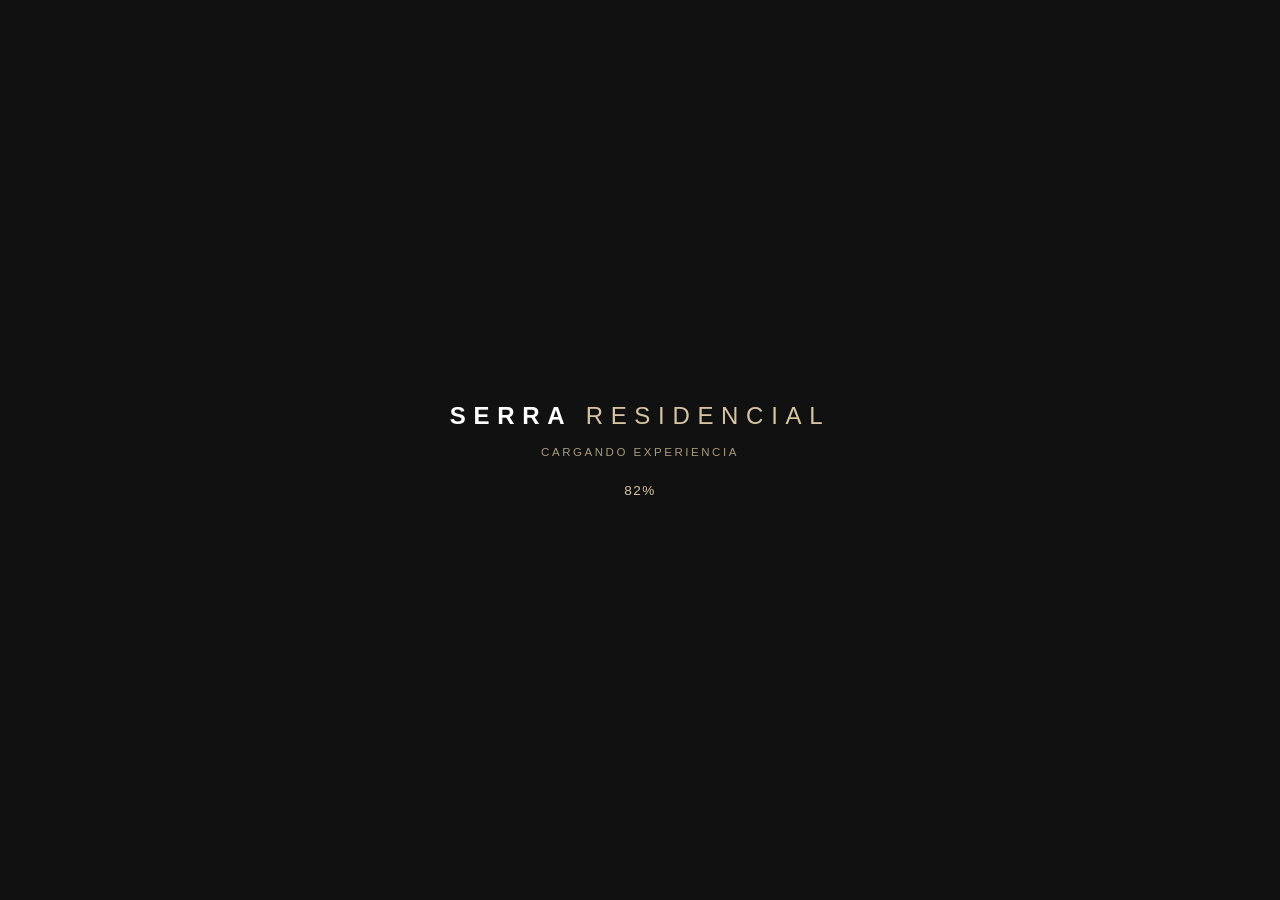
<file: index.html>
<!DOCTYPE html>
<html lang="es">
<head>
<meta charset="UTF-8">
<meta name="viewport" content="width=device-width, initial-scale=1.0">
<title>Serra Residencial — Viviendas frente al mar</title>
<meta name="description" content="Serra Residencial — el edificio, planta a planta. Explora, compara y descubre tu vivienda.">
<link rel="stylesheet" href="style.css">
</head>
<body>

<!-- ============================================================
     CARGA — se cierra en cuanto intro.mp4 puede reproducirse sin
     cortes (o a los 4s como máximo, red de seguridad). Ver app.js.
     ============================================================ -->
<div id="loading-screen" class="loading-screen">
  <div class="loading-brand">SERRA <span>RESIDENCIAL</span></div>
  <p class="loading-caption">Cargando experiencia</p>
  <div id="loading-percent" class="loading-percent">0%</div>
</div>

<!-- ============================================================
     PANTALLA 1 — INTRO: vídeo de fondo en bucle + botón INGRESAR
     ============================================================ -->
<section id="intro-screen" class="stage">
  <video id="intro-video" class="stage-video" autoplay muted loop playsinline
         preload="auto" disablepictureinpicture src="intro.mp4"></video>
  <div class="intro-overlay"></div>
  <button id="btn-ingresar" class="btn-ingresar">Ingresar</button>
</section>

<!-- ============================================================
     PANTALLA 2 — DESCENSO: una sola pasada, sin controles, no saltable
     ============================================================ -->
<section id="descenso-screen" class="stage hidden">
  <!-- Sin src fijo: script.js elige descenso.mp4 (horizontal, PC) o
       vertical.mp4 (móvil) nada más cargar la página, según
       dispositivo, y lo precarga desde ese momento. -->
  <video id="descenso-video" class="stage-video" muted playsinline
         preload="auto" disablepictureinpicture></video>
  <button id="btn-skip-intro" class="btn-skip-intro">Saltar</button>
</section>

<!-- Capa de fundido reutilizable: se usa DOS veces con imágenes
     distintas -- primero fachada.webp (fondo fijo tras el vídeo 1,
     detrás de los popups) y luego frente.webp (fondo tras el vídeo 2,
     ya la vista interactiva final). script.js cambia el src antes de
     cada fundido. -->
<div id="fachada-fade" class="stage hidden">
  <img id="fachada-fade-img" src="fachada.webp" alt="" class="stage-img">
  <!-- Brillo de bienvenida: ilumina el edificio entero una sola vez,
       sincronizado con el primer popup de la guía. Solo tiene sentido
       sobre fachada.webp (aérea), que es lo que hay debajo la primera
       vez que aparece. -->
  <div id="building-glow" class="building-glow"></div>
</div>

<!-- ============================================================
     PANTALLA 2b — VÍDEO DE FRENTE: tras cerrar la guía, antes de la
     vista interactiva final. Mismo patrón que el descenso: una sola
     pasada, sin controles, con su propio "Omitir".
     ============================================================ -->
<section id="frente-video-screen" class="stage hidden">
  <video id="frente-video" class="stage-video" muted playsinline
         preload="auto" disablepictureinpicture src="frente-video.mp4"></video>
  <button id="btn-skip-frente" class="btn-skip-intro">Saltar</button>
</section>

<!-- Acciones superiores derechas: comparar (solo con 2+ elegidas) y
     contacto. Discretas, sin texto salvo el número. -->
<div id="top-actions" class="top-actions hidden">
  <button id="compare-indicator" class="compare-indicator hidden">Comparar · <span id="compare-count">0</span></button>
  <button id="top-contact-btn" class="top-action-btn">Contacto</button>
</div>

<!-- ============================================================
     INTRODUCCIÓN MÍNIMA — sustituye al hero grande. Desaparece en
     cuanto el usuario interactúa con el edificio (ver building.js).
     ============================================================ -->
<div id="explore-hint" class="explore-hint hidden">
  <span class="explore-hint-title">Explora el edificio</span>
  <span class="explore-hint-sub">Selecciona una planta</span>
</div>

<!-- ============================================================
     CONTROLES DE VISTA — botones individuales, mínimos. No hay motor
     3D real (es la foto + recorte con foco de building.js), así que
     no hay "rotar": solo lo que existe de verdad.
     ============================================================ -->
<div id="view-controls" class="view-controls hidden" data-tutorial="viewer-controls">
  <!-- Iconos en SVG, no caracteres: los glifos tipo ＋ ⟲ ⛶ son de
       ancho completo y cada tipografía los coloca a una altura
       distinta, así que nunca quedan centrados en el círculo. -->
  <button id="view-zoom-out" class="view-btn" aria-label="Alejar" title="Alejar">
    <svg viewBox="0 0 24 24" fill="none" stroke="currentColor" stroke-width="1.7" stroke-linecap="round"><path d="M6 12h12"/></svg>
  </button>
  <button id="view-reset" class="view-btn" aria-label="Centrar" title="Centrar">
    <svg viewBox="0 0 24 24" fill="none" stroke="currentColor" stroke-width="1.7" stroke-linecap="round" stroke-linejoin="round"><path d="M19.4 12a7.4 7.4 0 1 1-2.2-5.3"/><path d="M19.8 4.4V8.6h-4.2"/></svg>
  </button>
  <button id="view-zoom-in" class="view-btn" aria-label="Acercar" title="Acercar">
    <svg viewBox="0 0 24 24" fill="none" stroke="currentColor" stroke-width="1.7" stroke-linecap="round"><path d="M12 6v12M6 12h12"/></svg>
  </button>
  <button id="view-fullscreen" class="view-btn" aria-label="Pantalla completa" title="Pantalla completa">
    <svg viewBox="0 0 24 24" fill="none" stroke="currentColor" stroke-width="1.7" stroke-linecap="round" stroke-linejoin="round"><path d="M4 9V4h5M20 9V4h-5M4 15v5h5M20 15v5h-5"/></svg>
  </button>
</div>

<!-- ============================================================
     SELECTOR DE PLANTAS — flotante, junto al edificio. Secundario:
     el mecanismo principal es pasar el cursor por el propio edificio
     (ver building.js). Se genera desde PLANTAS + ROOFTOP.
     ============================================================ -->
<div id="floor-selector" class="floor-selector hidden">
  <span class="floor-selector-title">Plantas</span>
  <div id="floor-selector-list" class="floor-selector-list"></div>
</div>

<!-- ============================================================
     SIDEBAR — riel ultrafino, iconos + micro-label. Se expande al
     pasar el cursor por cada punto; el botón superior fija el panel
     completo abierto (ver #sidebar-panel).
     ============================================================ -->
<nav id="app-sidebar" class="app-sidebar hidden" aria-label="Navegación" data-tutorial="sidebar">
  <button id="sidebar-toggle" class="sidebar-toggle" aria-label="Abrir menú" title="Menú">
    <svg viewBox="0 0 24 24" fill="none" stroke="currentColor" stroke-width="1.6"><path d="M4 7h16M4 12h16M4 17h16" stroke-linecap="round"/></svg>
    <span class="sidebar-toggle-texto">Menú</span>
    <!-- Aviso de viviendas guardadas para comparar: en móvil el menú
         está cerrado, así que sin esto no hay forma de saber que se ha
         guardado algo ni dónde verlo. Lo actualiza comparator.js. -->
    <span id="sidebar-badge" class="sidebar-badge hidden">0</span>
  </button>
  <ul class="sidebar-list">
    <li><button class="sidebar-item" data-section="explorar" title="Explorar edificio"><span class="sidebar-icon"><svg viewBox="0 0 24 24" fill="none" stroke="currentColor" stroke-width="1.4"><path d="M4 21V9l8-6 8 6v12" stroke-linejoin="round"/><path d="M9 21v-7h6v7"/></svg></span><span class="sidebar-label">Explorar</span></button></li>
    <li><button class="sidebar-item" data-section="viviendas" title="Viviendas"><span class="sidebar-icon"><svg viewBox="0 0 24 24" fill="none" stroke="currentColor" stroke-width="1.4"><rect x="5" y="4" width="14" height="16" rx="1"/><path d="M9 8h1M14 8h1M9 12h1M14 12h1M9 16h6"/></svg></span><span class="sidebar-label">Viviendas</span></button></li>
    <li><button class="sidebar-item" data-section="comparador" data-tutorial="compare" title="Comparador"><span class="sidebar-icon"><svg viewBox="0 0 24 24" fill="none" stroke="currentColor" stroke-width="1.4"><path d="M8 4v16M16 4v16" stroke-linecap="round"/><path d="M5 8h6M13 16h6" stroke-linecap="round"/></svg></span><span class="sidebar-label">Comparador</span><span id="sidebar-compare-badge" class="sidebar-badge sidebar-badge--item hidden">0</span></button></li>
    <li><button class="sidebar-item" data-section="planos" title="Planos"><span class="sidebar-icon"><svg viewBox="0 0 24 24" fill="none" stroke="currentColor" stroke-width="1.4"><rect x="4" y="4" width="16" height="16" rx="1"/><path d="M4 10h16M10 4v16"/></svg></span><span class="sidebar-label">Planos</span></button></li>
    <li><button class="sidebar-item" data-section="promocion" title="La promoción"><span class="sidebar-icon"><svg viewBox="0 0 24 24" fill="none" stroke="currentColor" stroke-width="1.4"><circle cx="12" cy="12" r="8.2"/><path d="M12 11v5.2" stroke-linecap="round"/><circle cx="12" cy="7.8" r="0.9" fill="currentColor" stroke="none"/></svg></span><span class="sidebar-label">Promoción</span></button></li>
    <li><button class="sidebar-item" data-section="calidades" title="Calidades"><span class="sidebar-icon"><svg viewBox="0 0 24 24" fill="none" stroke="currentColor" stroke-width="1.4"><path d="M12 3l3 6 6 .9-4.5 4.2 1 6-5.5-3-5.5 3 1-6L3 9.9 9 9z" stroke-linejoin="round"/></svg></span><span class="sidebar-label">Calidades</span></button></li>
    <li><button class="sidebar-item" data-section="financiacion" title="Financiación"><span class="sidebar-icon"><svg viewBox="0 0 24 24" fill="none" stroke="currentColor" stroke-width="1.4"><rect x="4" y="5" width="16" height="14" rx="1"/><path d="M4 10h16M8 14h.01M12 14h.01M16 14h4" stroke-linecap="round"/></svg></span><span class="sidebar-label">Financiación</span></button></li>
    <li><button class="sidebar-item" data-section="asistente" title="Asistente"><span class="sidebar-icon"><svg viewBox="0 0 24 24" fill="none" stroke="currentColor" stroke-width="1.4"><path d="M12 3v4M12 17v4M3 12h4M17 12h4M6 6l2.8 2.8M15.2 15.2 18 18M18 6l-2.8 2.8M8.8 15.2 6 18" stroke-linecap="round"/></svg></span><span class="sidebar-label">Asistente</span></button></li>
    <li><button class="sidebar-item" data-section="contacto" title="Contacto"><span class="sidebar-icon"><svg viewBox="0 0 24 24" fill="none" stroke="currentColor" stroke-width="1.4"><rect x="3.5" y="5.5" width="17" height="13" rx="1.5"/><path d="M4.5 7l7.5 6 7.5-6" stroke-linejoin="round"/></svg></span><span class="sidebar-label">Contacto</span></button></li>
  </ul>
  <button type="button" id="sidebar-restart-tutorial" class="sidebar-restart-tutorial">Repetir visita guiada</button>
  <div class="sidebar-footer">SERRA RESIDENCIAL <span>2026</span></div>
</nav>

<!-- ============================================================
     CONTENIDO PRINCIPAL — el edificio a pantalla completa, sin
     márgenes ni secciones adicionales. Todo lo demás (guía, detalle
     de vivienda) vive en tarjetas flotantes por encima.
     ============================================================ -->
<main id="main-content" class="hidden">
  <section id="plantas" class="plantas-section">
    <div id="fachada-wrap" class="fachada-wrap">
      <!-- Vista interactiva final: la fachada de FRENTE (no la aérea),
           que es donde viven las plantas seleccionables. -->
      <img src="frente.webp" alt="Fachada frontal de Serra Residencial" class="fachada-img">
      <!-- Los botones de cada planta se generan por JS a partir de
           PLANTAS (script.js), para no repetir 6 bloques a mano. -->
    </div>
  </section>
</main>

<!-- ============================================================
     PANEL CONTEXTUAL — compacto, flotante, reactivo. Vacío y oculto
     hasta que hay algo que mostrar (planta o vivienda seleccionada);
     nunca ocupa media pantalla. Ver unit-panel.js.
     ============================================================ -->
<div id="context-panel" class="context-panel" aria-hidden="true" data-tutorial="property-info">
  <button id="context-panel-close" class="context-panel-close" aria-label="Cerrar">✕</button>
  <div id="context-panel-body"></div>
</div>

<!-- ============================================================
     DRAWER GENÉRICO — contenido de Viviendas/Comparador/Planos/La
     promoción/Ubicación/Calidades/Financiación. Cada sección registra
     su render en SECTION_RENDERERS (nav-shell.js); el drawer en sí
     no sabe nada del contenido, solo lo aloja.
     ============================================================ -->
<div id="section-drawer-backdrop" class="panel-backdrop"></div>
<aside id="section-drawer" class="side-drawer section-drawer" aria-hidden="true">
  <button id="section-drawer-close" class="panel-close" aria-label="Cerrar">✕ Cerrar</button>
  <div id="section-drawer-body" class="section-drawer-body"></div>
</aside>

<!-- ============================================================
     COMPARADOR — el indicador vive en #top-actions (arriba a la
     derecha); aquí solo el overlay con la tabla (ver comparator.js).
     ============================================================ -->
<div id="comparator-overlay" class="comparator-overlay" aria-hidden="true">
  <div class="comparator-panel">
    <button id="comparator-close" class="panel-close" aria-label="Cerrar">✕ Cerrar</button>
    <h2 class="drawer-title">Comparador</h2>
    <p class="drawer-subtitle">Hasta 3 viviendas, lado a lado.</p>
    <div id="comparator-body"></div>
  </div>
</div>

<!-- ============================================================
     ONBOARDING — guía interactiva tipo videojuego, en tarjetas con
     "Siguiente" en vez de texto fijo en la página.
     ============================================================ -->
<div id="onboarding" class="onboarding hidden">
  <div class="onboarding-card">
    <div id="onboarding-icon" class="onboarding-icon"></div>
    <p id="onboarding-text" class="onboarding-text"></p>
    <div class="onboarding-footer">
      <div id="onboarding-dots" class="onboarding-dots"></div>
      <div class="onboarding-actions">
        <button id="onboarding-skip" class="onboarding-skip">Saltar</button>
        <button id="onboarding-next" class="onboarding-next">Siguiente</button>
      </div>
    </div>
  </div>
</div>
<button id="help-btn" class="help-btn hidden" aria-label="Ver guía">?</button>

<!-- ============================================================
     TUTORIAL INTERACTIVO — onboarding tipo videojuego SOBRE la
     interfaz ya visible (no una pantalla aparte). Avanza con
     acciones reales del usuario cuando es posible (hover/clic real
     sobre el edificio), no a base de "Siguiente". Se puede saltar en
     cualquier momento. Ver tutorial.js.
     ============================================================ -->
<div id="tutorial-overlay" class="tutorial-overlay hidden" aria-hidden="true">
  <div id="tutorial-spotlight" class="tutorial-spotlight"></div>
  <button id="tutorial-skip" class="tutorial-skip">Saltar visita</button>
  <div id="tutorial-card" class="tutorial-card"></div>
</div>

<!-- ============================================================
     CONTACTO — modal corto, no formulario largo. Se autorrellena con
     la vivienda activa si el usuario venía de una ficha concreta.
     ============================================================ -->
<div id="contact-modal-backdrop" class="panel-backdrop"></div>
<div id="contact-modal" class="contact-modal-overlay" aria-hidden="true">
  <div class="contact-modal-panel">
    <button id="contact-modal-close" class="panel-close" aria-label="Cerrar">✕ Cerrar</button>
    <h2 class="drawer-title">Solicitar información</h2>
    <p class="drawer-subtitle">Respuesta rápida, sin compromiso.</p>
    <form id="contact-form" class="contact-form-short">
      <label><span>Nombre</span><input type="text" name="nombre" placeholder="Tu nombre" required></label>
      <label><span>Teléfono</span><input type="tel" name="telefono" placeholder="+34 600 000 000"></label>
      <label><span>Email</span><input type="email" name="email" placeholder="tu@email.com" required></label>
      <label><span>Vivienda de interés</span>
        <select id="contact-unit" name="vivienda"></select>
      </label>
      <div class="contact-form-actions">
        <button type="submit" id="contact-submit" class="btn-request">Quiero más información</button>
        <button type="button" id="contact-call-btn" class="btn-compare">Solicitar llamada</button>
      </div>
    </form>
    <p id="contact-success" class="form-success hidden"></p>
  </div>
</div>

<!-- ============================================================
     ASISTENTE SERRA — widget flotante inferior derecho. Mock por
     palabras clave (ai-concierge.js), sin API ni claves reales.
     ============================================================ -->
<div id="ai-widget" class="ai-widget">
  <span class="ai-widget-text">Preguntar a Serra</span>
  <button id="ai-widget-btn" class="ai-widget-btn" aria-label="Preguntar a Serra" data-tutorial="ai">
    <svg viewBox="0 0 24 24" fill="none" stroke="currentColor" stroke-width="1.4"><path d="M12 3v4M12 17v4M3 12h4M17 12h4M6.2 6.2l2.6 2.6M15.2 15.2l2.6 2.6M17.8 6.2l-2.6 2.6M8.8 15.2l-2.6 2.6" stroke-linecap="round"/></svg>
  </button>
</div>
<div id="ai-window" class="ai-window" aria-hidden="true">
  <div class="ai-window-header">
    <div>
      <span class="ai-window-title">SERRA</span>
      <span class="ai-window-subtitle">Asistente de vivienda</span>
    </div>
    <button id="ai-close" class="panel-close" aria-label="Cerrar">✕</button>
  </div>
  <p class="ai-window-intro">¿Qué estás buscando?</p>
  <div id="ai-messages" class="ai-messages"></div>
  <div id="ai-suggestions" class="ai-suggestions"></div>
  <form id="ai-form" class="ai-form">
    <input id="ai-input" type="text" placeholder="Pregunta sobre la promoción…" autocomplete="off">
    <button type="submit" aria-label="Enviar">→</button>
  </form>
</div>

<!-- ============================================================
     ROTA TU DISPOSITIVO — solo en móvil + vertical (ver
     updateRotateOverlay() en script.js). En horizontal y en
     escritorio nunca aparece; las imágenes/vídeos son siempre los
     mismos, horizontales, en todos los casos.
     ============================================================ -->
<div id="rotate-overlay" class="rotate-overlay hidden">
  <div class="rotate-brand">SERRA <span>RESIDENCIAL</span></div>
  <div class="rotate-content">
    <div class="rotate-icon">
      <svg viewBox="0 0 24 24" fill="none" stroke="currentColor" stroke-width="1.4">
        <rect x="6.5" y="3" width="11" height="18" rx="2"/>
        <line x1="10.3" y1="18.2" x2="13.7" y2="18.2" stroke-width="1.6" stroke-linecap="round"/>
      </svg>
      <svg class="rotate-arrow" viewBox="0 0 24 24" fill="none" stroke="currentColor" stroke-width="1.6">
        <path d="M19 5a9 9 0 1 1-6.4-2.6" stroke-linecap="round"/>
        <path d="M19 1.5V6h-4.5" stroke-linecap="round" stroke-linejoin="round"/>
      </svg>
    </div>
    <p class="rotate-text">Para una mejor experiencia,<br>gira tu dispositivo</p>
    <p class="rotate-hint">Si no gira solo, activa la rotación automática de la pantalla en los ajustes de tu móvil.</p>
  </div>
</div>

<!-- Scripts clásicos (no ES modules: el sitio se abre con doble clic,
     por file://, y los módulos fallan ahí por CORS). El orden importa
     -- cada archivo solo asume que lo anterior ya se ha ejecutado. -->
<script src="js/utils.js"></script>
<script src="js/data.js"></script>
<script src="js/intro-sequence.js"></script>
<script src="js/building.js"></script>
<script src="js/unit-panel.js"></script>
<script src="js/onboarding.js"></script>
<script src="js/nav-shell.js"></script>
<script src="js/selector.js"></script>
<script src="js/comparator.js"></script>
<script src="js/calculator.js"></script>
<script src="js/contact-modal.js"></script>
<script src="js/ai-concierge.js"></script>
<script src="js/promo-panels.js"></script>
<script src="js/tutorial.js"></script>
<script src="js/app.js"></script>
</body>
</html>
</file>
<file: style.css>
/* =============================================================
   SERRA RESIDENCIAL — showroom web
   Paleta: blanco cálido, travertino claro, negro mate, acento dorado
   suave (coherente con los materiales del proyecto en CLAUDE.md).
   ============================================================= */

:root {
  --cream:        #f4f1ec;
  --cream-dark:   #e8e2d6;
  --ink:          #111111;
  --ink-soft:     #2a2a28;
  --stone:        #a89a80;
  --gold:         #d6c5a4;      /* SOLO detalle: acentos, no fondos grandes */
  --gold-soft:    rgba(214, 197, 164, 0.4);
  --white:        #ffffff;
  /* Cristal muy sutil, sin tinte marrón -- para riel/paneles flotantes */
  --glass-dark:   rgba(17, 17, 17, 0.5);
  --glass-light:  rgba(255, 255, 255, 0.08);
  --hairline:     rgba(255, 255, 255, 0.14);
  --ease: cubic-bezier(.4, 0, .2, 1);
}

* { box-sizing: border-box; }

html, body {
  margin: 0;
  padding: 0;
  height: 100%;
  background: var(--ink);
  color: var(--ink);
  font-family: "Helvetica Neue", Arial, "Segoe UI", sans-serif;
  overflow: hidden; /* app de una sola pantalla, sin scroll de página */
}

img, video { display: block; max-width: 100%; }

.hidden { display: none !important; }

/* =============================================================
   PANTALLAS A PANTALLA COMPLETA (intro / descenso / fundido)
   ============================================================= */
.stage {
  position: fixed;
  inset: 0;
  width: 100vw;
  /* 100vh en móvil NO descuenta la barra del navegador: el fondo de la
     pantalla queda por debajo de ella y lo que se coloque abajo (el
     botón Ingresar) no se ve. dvh sí sigue la altura real visible. */
  height: 100vh;
  height: 100dvh;
  background: var(--ink);
  overflow: hidden;
  z-index: 10;
}

.stage-video, .stage-img {
  position: absolute;
  inset: 0;
  width: 100%;
  height: 100%;
  object-fit: cover;
}

#intro-screen.fading-out { opacity: 0; transition: opacity 0.9s var(--ease); pointer-events: none; }

#descenso-screen { opacity: 0; transition: opacity 0.9s var(--ease); z-index: 11; }
#descenso-screen.visible { opacity: 1; }

#fachada-fade { opacity: 0; transition: opacity 1.4s var(--ease); z-index: 12; }
#fachada-fade.visible { opacity: 1; }

/* Segundo vídeo (frente), tras cerrar la guía -- mismo patrón que el
   descenso, pero por encima del fondo fijo de fachada.webp (z-index 12). */
#frente-video-screen { opacity: 0; transition: opacity 0.9s var(--ease); z-index: 13; }
#frente-video-screen.visible { opacity: 1; }

/* Brillo de bienvenida: una sola pasada, sincronizada con el primer
   popup de la guía, sobre el contorno aproximado de todo el
   edificio en fachada.webp (aérea). Igual que el glow de cada planta
   (soft-light + backdrop-filter), pero cubriendo el edificio entero
   de una vez, no planta a planta. */
.building-glow {
  position: absolute;
  left: 28.5%;
  top: 13%;
  width: 69%;
  height: 80%;
  pointer-events: none;
  opacity: 0;
  border-radius: 6px;
}
.building-glow::before {
  content: '';
  position: absolute;
  inset: 0;
  background: radial-gradient(ellipse at center, rgba(255,221,160,.6), rgba(255,190,110,.22) 60%, transparent 100%);
  mix-blend-mode: soft-light;
}
.building-glow.active {
  opacity: 1;
  backdrop-filter: brightness(1.16) saturate(1.12);
  -webkit-backdrop-filter: brightness(1.16) saturate(1.12);
  transition: opacity 1.1s ease-in, backdrop-filter 1.1s ease-in;
}
.building-glow.fade-out {
  opacity: 0;
  backdrop-filter: brightness(1) saturate(1);
  -webkit-backdrop-filter: brightness(1) saturate(1);
  transition: opacity 1.3s ease-out, backdrop-filter 1.3s ease-out;
}

/* Overlay sutil para que el botón INGRESAR resalte sobre el vídeo */
.intro-overlay {
  position: absolute;
  inset: 0;
  background: linear-gradient(to top, rgba(0,0,0,.55) 0%, rgba(0,0,0,.05) 35%, rgba(0,0,0,.25) 100%);
  z-index: 1;
}

.btn-ingresar {
  position: absolute;
  left: 50%;
  bottom: 14%;
  transform: translateX(-50%);
  z-index: 2;
  padding: 1.1em 3em;
  font-size: 0.95rem;
  letter-spacing: 0.28em;
  text-transform: uppercase;
  font-weight: 500;
  color: var(--white);
  background: rgba(255,255,255,0.08);
  border: 1px solid rgba(255,255,255,0.65);
  backdrop-filter: blur(6px);
  -webkit-backdrop-filter: blur(6px);
  border-radius: 2px;
  cursor: pointer;
  transition: background .35s var(--ease), transform .35s var(--ease), letter-spacing .35s var(--ease);
}
.btn-ingresar:hover { background: rgba(255,255,255,0.18); letter-spacing: 0.34em; }
.btn-ingresar:active { transform: translateX(-50%) scale(0.97); }
.btn-ingresar.fading { opacity: 0; pointer-events: none; transition: opacity .5s var(--ease); }

/* Omitir intro: aparece durante el descenso, salta directo a la
   fachada clicable sin esperar a que el vídeo termine. */
/* Discreto y del mismo material que el resto de la interfaz (cristal
   difuminado, esquina redonda, sin borde duro): está para quien lo
   necesite, no para competir con el vídeo. */
.btn-skip-intro {
  position: absolute;
  top: clamp(1rem, 3.5vw, 2rem);
  right: clamp(1rem, 3.5vw, 2rem);
  z-index: 3;
  display: inline-flex;
  align-items: center;
  gap: 0.5em;
  padding: 0.6em 1.1em;
  font-family: inherit;
  font-size: 0.7rem;
  letter-spacing: 0.14em;
  text-transform: uppercase;
  color: rgba(255,255,255,0.85);
  background: rgba(18, 17, 14, 0.42);
  backdrop-filter: blur(14px) saturate(1.1);
  -webkit-backdrop-filter: blur(14px) saturate(1.1);
  border: 1px solid rgba(255,255,255,0.18);
  border-radius: 999px;
  cursor: pointer;
  opacity: 0;
  animation: skip-fade-in .8s var(--ease) 1.2s forwards;
  transition: background .3s var(--ease), color .3s var(--ease), border-color .3s var(--ease);
}
.btn-skip-intro::after {
  content: '';
  width: 11px;
  height: 11px;
  flex: none;
  background: currentColor;
  /* dos triángulos hacia la derecha, como el avance rápido */
  clip-path: polygon(0 0, 48% 50%, 0 100%, 52% 0, 100% 50%, 52% 100%);
}
.btn-skip-intro:hover {
  background: rgba(18, 17, 14, 0.66);
  color: #fff;
  border-color: rgba(255,255,255,0.34);
}
.btn-skip-intro:focus-visible { outline: 2px solid var(--gold); outline-offset: 3px; }
@keyframes skip-fade-in { to { opacity: 1; } }

/* =============================================================
   PANTALLA DE CARGA — por encima de todo (incl. el aviso de rotar).
   ============================================================= */
.loading-screen {
  position: fixed;
  inset: 0;
  z-index: 1000;
  background: var(--ink);
  display: flex;
  flex-direction: column;
  align-items: center;
  justify-content: center;
  gap: 1rem;
  transition: opacity .5s var(--ease);
}
.loading-screen.hidden { opacity: 0; pointer-events: none; }
.loading-brand {
  color: var(--white);
  font-size: clamp(1.1rem, 3vw, 1.5rem);
  letter-spacing: 0.32em;
  font-weight: 600;
}
.loading-brand span { color: var(--gold); font-weight: 300; }
.loading-caption {
  margin: 0;
  font-size: 0.72rem;
  letter-spacing: 0.22em;
  text-transform: uppercase;
  color: var(--stone);
}
.loading-percent {
  margin-top: 0.6rem;
  font-size: 0.85rem;
  letter-spacing: 0.1em;
  color: var(--gold);
  font-variant-numeric: tabular-nums;
}

/* =============================================================
   IDENTIDAD — una línea, discreta, arriba a la izquierda. Nada de
   bloque de branding ni titular grande: la arquitectura habla sola.
   ============================================================= */
.site-nav {
  position: fixed;
  top: clamp(1.3rem, 3vw, 1.8rem);
  left: clamp(1.3rem, 3vw, 1.8rem);
  z-index: 30;
  opacity: 0;
  transform: translateY(-8px);
  transition: opacity .8s var(--ease), transform .8s var(--ease);
  pointer-events: none;
}
.site-nav:not(.hidden) { opacity: 1; transform: translateY(0); }

.nav-brand {
  color: var(--white);
  font-size: 0.72rem;
  letter-spacing: 0.28em;
  font-weight: 500;
  white-space: nowrap;
  text-shadow: 0 1px 8px rgba(0,0,0,.4);
}

/* Acciones superiores derechas: comparar + contacto, discretas */
.top-actions {
  position: fixed;
  top: clamp(1.2rem, 3vw, 1.7rem);
  right: clamp(1.2rem, 3vw, 1.7rem);
  z-index: 30;
  display: flex;
  align-items: center;
  gap: 0.7rem;
  opacity: 0;
  transform: translateY(-8px);
  transition: opacity .8s var(--ease), transform .8s var(--ease);
}
.top-actions:not(.hidden) { opacity: 1; transform: translateY(0); }
.top-action-btn, .compare-indicator {
  background: none;
  border: none;
  color: rgba(255,255,255,0.85);
  font-size: 0.68rem;
  letter-spacing: 0.14em;
  text-transform: uppercase;
  cursor: pointer;
  padding: 0.4em 0;
  text-shadow: 0 1px 8px rgba(0,0,0,.4);
  transition: opacity .2s var(--ease);
}
.top-action-btn:hover, .compare-indicator:hover { opacity: 0.7; }
.compare-indicator { color: var(--gold); }
.compare-indicator.hidden { display: none; }
.compare-indicator + .top-action-btn { border-left: 1px solid rgba(255,255,255,0.25); padding-left: 0.7rem; }

/* =============================================================
   INTRODUCCIÓN MÍNIMA — sustituye al hero. Se apaga en cuanto el
   usuario interactúa con el edificio (building.js).
   ============================================================= */
.explore-hint {
  position: fixed;
  left: clamp(1.3rem, 3vw, 1.8rem);
  bottom: clamp(4.2rem, 9vw, 5.2rem);
  z-index: 22;
  display: flex;
  flex-direction: column;
  gap: 0.15rem;
  opacity: 0;
  transform: translateY(6px);
  transition: opacity .6s var(--ease), transform .6s var(--ease);
  pointer-events: none;
}
.explore-hint:not(.hidden) { opacity: 1; transform: translateY(0); pointer-events: auto; cursor: pointer; }
.explore-hint.dimmed { opacity: 0; transform: translateY(4px); pointer-events: none; }
.explore-hint-title {
  font-size: 0.68rem;
  letter-spacing: 0.16em;
  text-transform: uppercase;
  color: var(--white);
  text-shadow: 0 1px 8px rgba(0,0,0,.4);
}
.explore-hint-sub {
  font-size: 0.78rem;
  color: rgba(255,255,255,0.6);
  text-shadow: 0 1px 8px rgba(0,0,0,.4);
}

/* =============================================================
   SIDEBAR — riel ultrafino: icono + micro-label. Cada punto se
   expande un poco al pasar el cursor; el icono superior fija el
   panel completo abierto. Cristal oscuro muy sutil, sin tinte marrón.
   ============================================================= */
/* Menú anclado arriba a la izquierda: botón "☰ Menú" que despliega el
   listado debajo. Mismo comportamiento en móvil y escritorio -- un riel
   de nueve iconos sin etiqueta no se entiende en ninguno de los dos. */
.app-sidebar {
  position: fixed;
  top: clamp(0.9rem, 2.4vw, 1.4rem);
  left: clamp(0.9rem, 2.4vw, 1.4rem);
  z-index: 33;
  width: auto;
  background: var(--glass-dark);
  backdrop-filter: blur(14px) saturate(1.1);
  -webkit-backdrop-filter: blur(14px) saturate(1.1);
  border: 1px solid var(--hairline);
  border-radius: 999px;
  padding: 0;
  overflow: hidden;
  opacity: 0;
  transition: opacity .6s var(--ease), border-radius .3s var(--ease), width .3s var(--ease);
}
.app-sidebar:not(.hidden) { opacity: 1; }
.app-sidebar.hidden { pointer-events: none; }
/* Desplegado: deja de ser píldora y pasa a panel con el listado. */
.app-sidebar.expanded {
  width: 248px;
  border-radius: 16px;
  padding-bottom: 0.5rem;
  max-height: calc(100dvh - 2.4rem);
  overflow-y: auto;
  scrollbar-width: none;
}
.app-sidebar.expanded::-webkit-scrollbar { display: none; }

.sidebar-toggle {
  position: relative;
  display: flex;
  align-items: center;
  gap: 0.4rem;
  width: 100%;
  padding: 0.45rem 0.75rem;
  background: none;
  border: none;
  cursor: pointer;
  color: var(--cream);
  font-family: inherit;
  font-size: 0.68rem;
  font-weight: 500;
  letter-spacing: 0.04em;
}
.sidebar-toggle svg { width: 14px; height: 14px; flex: none; }
.sidebar-toggle:hover { color: var(--gold); }
.sidebar-toggle-texto { white-space: nowrap; }
.app-sidebar.expanded .sidebar-toggle {
  border-bottom: 1px solid var(--hairline);
  margin-bottom: 0.35rem;
}

/* Contador de viviendas guardadas para comparar. */
.sidebar-badge {
  position: absolute;
  top: 6px;
  left: 26px;
  min-width: 16px;
  height: 16px;
  padding: 0 4px;
  display: flex;
  align-items: center;
  justify-content: center;
  border-radius: 999px;
  background: var(--gold);
  color: var(--ink);
  font-size: 0.6rem;
  font-weight: 600;
  line-height: 1;
  box-shadow: 0 0 0 2px rgba(17,17,17,0.85);
  pointer-events: none;
}
.sidebar-badge.hidden { display: none; }
/* Llamada de atención al guardar una vivienda nueva: dos pulsos y para
   -- lo justo para que se vea, sin quedarse parpadeando. */
.sidebar-badge.pulse { animation: badgePulse .5s var(--ease) 2; }
@keyframes badgePulse {
  0%, 100% { transform: scale(1); }
  50%      { transform: scale(1.35); }
}
/* Dentro del ítem "Comparador" va en línea, al final de la fila. */
.sidebar-badge--item {
  position: static;
  margin-left: auto;
  margin-right: 12px;
  box-shadow: none;
}
.app-sidebar:not(.expanded) .sidebar-badge--item { display: none; }

/* Plegado solo se ve la píldora "Menú": el listado aparece al abrirlo. */
.sidebar-list { list-style: none; margin: 0; padding: 0; display: none; flex-direction: column; }
.app-sidebar.expanded .sidebar-list { display: flex; }
.sidebar-item {
  display: flex;
  align-items: center;
  gap: 0.7rem;
  width: 100%;
  height: 40px;
  padding: 0 0.5rem 0 15px;
  background: none;
  border: none;
  cursor: pointer;
  color: rgba(255,255,255,0.62);
  text-align: left;
  transition: color .25s var(--ease);
}
.sidebar-icon { display: flex; flex-shrink: 0; }
.sidebar-icon svg { width: 17px; height: 17px; }
.sidebar-item:hover, .sidebar-item.active { color: var(--white); }
.sidebar-item.active .sidebar-icon { color: var(--gold); }
.sidebar-item { position: relative; }
/* Dentro del panel las etiquetas se ven siempre: es lo que hace que el
   menú se entienda sin tener que adivinar los iconos. */
.sidebar-label {
  font-size: 0.8rem;
  letter-spacing: 0.02em;
  white-space: nowrap;
}
/* display:none, no solo alto 0: si siguen en el flujo, su texto marca
   el ancho mínimo y la píldora "Menú" sale mucho más ancha de lo que
   necesita. */
.sidebar-footer { display: none; }
.app-sidebar.expanded .sidebar-footer { display: block; }
.sidebar-footer {
  max-height: 0;
  overflow: hidden;
  opacity: 0;
  padding: 0 15px;
  font-size: 0.6rem;
  letter-spacing: 0.1em;
  color: rgba(255,255,255,0.4);
  white-space: nowrap;
  transition: max-height .3s var(--ease), opacity .3s var(--ease), padding .3s var(--ease);
}
.sidebar-footer span { color: var(--gold); }
.app-sidebar.expanded .sidebar-footer { max-height: 2rem; opacity: 1; padding: 0.7rem 15px 0; margin-top: 0.3rem; border-top: 1px solid var(--hairline); }

.sidebar-restart-tutorial { display: none; }
.app-sidebar.expanded .sidebar-restart-tutorial { display: block; }
.sidebar-restart-tutorial {
  max-height: 0;
  overflow: hidden;
  opacity: 0;
  width: 100%;
  padding: 0 15px;
  margin: 0;
  background: none;
  border: none;
  text-align: left;
  font-size: 0.62rem;
  letter-spacing: 0.06em;
  color: rgba(255,255,255,0.55);
  cursor: pointer;
  white-space: nowrap;
  transition: max-height .3s var(--ease), opacity .3s var(--ease), padding .3s var(--ease), color .2s var(--ease);
}
.sidebar-restart-tutorial:hover { color: var(--gold); }
.app-sidebar.expanded .sidebar-restart-tutorial { max-height: 1.6rem; opacity: 1; padding: 0.5rem 15px 0; }

/* =============================================================
   DRAWER GENÉRICO — reutiliza el look de .side-drawer (misma clase),
   solo cambia el contenido que registra cada sección.
   ============================================================= */
.section-drawer-body { padding-top: 0.5rem; }
.drawer-placeholder {
  color: var(--ink-soft);
  opacity: 0.7;
  font-size: 0.9rem;
  margin-top: 2rem;
  text-align: center;
}
.drawer-title {
  margin: 0.6rem 0 0.2rem;
  font-weight: 300;
  font-size: 1.5rem;
  letter-spacing: 0.02em;
  color: var(--ink);
}
.drawer-subtitle {
  margin: 0 0 1.4rem;
  color: var(--ink-soft);
  opacity: 0.75;
  font-size: 0.85rem;
}

/* --------------------- Selector de viviendas (drawer 02) --------------------- */
.sel-filters {
  display: grid;
  grid-template-columns: 1fr 1fr;
  gap: 0.8rem;
  margin-bottom: 1.4rem;
  padding-bottom: 1.2rem;
  border-bottom: 1px solid var(--cream-dark);
}
.sel-filters label {
  display: flex;
  flex-direction: column;
  gap: 0.3rem;
  font-size: 0.68rem;
  letter-spacing: 0.08em;
  text-transform: uppercase;
  color: var(--ink-soft);
}
.sel-filters select {
  font: inherit;
  padding: 0.5em 0.6em;
  border: 1px solid var(--stone);
  border-radius: 2px;
  background: var(--white);
  color: var(--ink);
  text-transform: none;
  letter-spacing: normal;
  font-size: 0.85rem;
}
.sel-count { font-size: 0.78rem; color: var(--ink-soft); opacity: 0.75; margin-bottom: 0.8rem; }
.sel-grid { display: flex; flex-direction: column; gap: 0.9rem; }
.sel-card {
  border: 1px solid var(--cream-dark);
  border-radius: 4px;
  padding: 1rem 1.1rem;
  transition: border-color .25s var(--ease);
}
.sel-card:hover { border-color: var(--gold); }
.sel-card-head { display: flex; align-items: center; justify-content: space-between; margin-bottom: 0.5rem; }
.sel-card-title { font-size: 1rem; font-weight: 600; letter-spacing: 0.03em; }
.sel-card-specs { display: flex; gap: 0.9rem; font-size: 0.8rem; color: var(--ink-soft); margin-bottom: 0.4rem; flex-wrap: wrap; }
.sel-card-price { margin: 0 0 0.8rem; font-size: 0.95rem; color: var(--gold); font-weight: 500; }
.sel-card-actions { display: flex; gap: 0.6rem; }
.btn-view, .btn-compare-mini {
  flex: 1;
  padding: 0.55em 0.4em;
  font-size: 0.7rem;
  letter-spacing: 0.08em;
  text-transform: uppercase;
  border-radius: 2px;
  cursor: pointer;
  transition: background .25s var(--ease), color .25s var(--ease);
}
.btn-view { background: var(--ink); border: 1px solid var(--ink); color: var(--white); }
.btn-view:hover { background: var(--gold); border-color: var(--gold); color: var(--ink); }
.btn-compare-mini { background: none; border: 1px solid var(--stone); color: var(--ink-soft); }
.btn-compare-mini:hover { border-color: var(--gold); color: var(--gold); }

/* =============================================================
   OVERLAY DEL COMPARADOR — tabla, necesita más ancho que un drawer.
   ============================================================= */
.comparator-overlay {
  position: fixed;
  inset: 0;
  z-index: 46;
  background: rgba(10,8,5,0.6);
  display: flex;
  align-items: center;
  justify-content: center;
  padding: clamp(1rem, 4vw, 3rem);
  opacity: 0;
  pointer-events: none;
  transition: opacity .35s var(--ease);
}
.comparator-overlay.open { opacity: 1; pointer-events: auto; }
.comparator-panel {
  position: relative;
  background: var(--cream);
  border-radius: 6px;
  padding: clamp(1.6rem, 4vw, 2.6rem);
  width: min(900px, 100%);
  max-height: 88vh;
  overflow-y: auto;
  transform: translateY(14px);
  transition: transform .35s var(--ease);
  box-shadow: 0 40px 90px -20px rgba(0,0,0,0.5);
}
.comparator-overlay.open .comparator-panel { transform: translateY(0); }
.compare-table-wrap { overflow-x: auto; }
.compare-table { width: 100%; border-collapse: collapse; font-size: 0.85rem; }
.compare-table th, .compare-table td {
  padding: 0.7em 0.9em;
  text-align: left;
  border-bottom: 1px solid var(--cream-dark);
  white-space: nowrap;
}
.compare-table thead th {
  font-size: 0.95rem;
  font-weight: 600;
  color: var(--ink);
  position: relative;
}
.compare-table tbody th {
  font-size: 0.72rem;
  letter-spacing: 0.06em;
  text-transform: uppercase;
  color: var(--ink-soft);
  font-weight: 500;
}
.compare-table-remove {
  background: none; border: none; cursor: pointer; color: var(--ink-soft);
  margin-left: 0.5em; font-size: 0.75rem;
}
.compare-table-remove:hover { color: var(--gold); }

/* =============================================================
   CALCULADORA DE HIPOTECA (drawer 08)
   ============================================================= */
.calc-form { display: flex; flex-direction: column; gap: 1.3rem; margin-bottom: 1.6rem; }
.calc-form label {
  display: flex; flex-direction: column; gap: 0.4rem;
  font-size: 0.72rem; letter-spacing: 0.08em; text-transform: uppercase; color: var(--ink-soft);
}
.calc-form input[type="number"] {
  font: inherit; font-size: 1rem; padding: 0.6em 0.7em;
  border: 1px solid var(--stone); border-radius: 2px; background: var(--white); color: var(--ink);
}
.calc-form input[type="range"] {
  width: 100%; accent-color: var(--gold);
}
.calc-range-val { font-size: 0.8rem; color: var(--ink); text-transform: none; letter-spacing: normal; }
.calc-result {
  display: flex; flex-direction: column; align-items: center; gap: 0.3rem;
  padding: 1.4rem; margin-bottom: 1rem;
  background: var(--cream-dark); border-radius: 6px; text-align: center;
}
.calc-result-label { font-size: 0.7rem; letter-spacing: 0.14em; text-transform: uppercase; color: var(--ink-soft); }
.calc-result-value { font-size: 2rem; font-weight: 300; color: var(--gold); font-variant-numeric: tabular-nums; }
.calc-disclaimer { font-size: 0.72rem; color: var(--ink-soft); opacity: 0.75; line-height: 1.5; }

/* =============================================================
   ASISTENTE SERRA — círculo discreto + etiqueta al lado, nunca una
   pastilla negra grande. Se siente parte de la interfaz, no un
   plugin añadido después.
   ============================================================= */
.ai-widget {
  position: fixed;
  right: clamp(1rem, 4vw, 2rem);
  bottom: clamp(1rem, 4vw, 2rem);
  z-index: 44;
  display: flex;
  align-items: center;
  gap: 0.7rem;
  transition: opacity .3s var(--ease), transform .25s var(--ease);
}
.ai-widget.hidden { opacity: 0; pointer-events: none; transform: scale(0.9); }
.ai-widget-text {
  font-size: 0.68rem;
  letter-spacing: 0.1em;
  text-transform: uppercase;
  color: var(--white);
  text-shadow: 0 1px 8px rgba(0,0,0,.4);
  opacity: 0;
  transform: translateX(6px);
  transition: opacity .25s var(--ease), transform .25s var(--ease);
  white-space: nowrap;
}
.ai-widget:hover .ai-widget-text { opacity: 0.85; transform: translateX(0); }
.ai-widget-btn {
  width: 46px;
  height: 46px;
  border-radius: 50%;
  display: flex;
  align-items: center;
  justify-content: center;
  background: var(--glass-dark);
  backdrop-filter: blur(12px);
  -webkit-backdrop-filter: blur(12px);
  color: var(--cream);
  border: 1px solid var(--hairline);
  cursor: pointer;
  box-shadow: 0 12px 30px -10px rgba(0,0,0,0.5);
  transition: color .25s var(--ease), transform .25s var(--ease), border-color .25s var(--ease);
}
.ai-widget-btn svg { width: 18px; height: 18px; }
.ai-widget-btn:hover { color: var(--gold); border-color: var(--gold-soft); transform: scale(1.05); }

.ai-window {
  position: fixed;
  right: clamp(1rem, 4vw, 2rem);
  bottom: clamp(1rem, 4vw, 2rem);
  z-index: 45;
  width: min(400px, 92vw);
  max-height: min(500px, 76vh);
  background: var(--cream);
  border-radius: 14px;
  box-shadow: 0 30px 70px -15px rgba(0,0,0,0.5);
  display: flex;
  flex-direction: column;
  overflow: hidden;
  opacity: 0;
  transform: translateY(16px) scale(0.97);
  pointer-events: none;
  transition: opacity .3s var(--ease), transform .3s var(--ease);
}
.ai-window.open { opacity: 1; transform: translateY(0) scale(1); pointer-events: auto; }
.ai-window-header {
  display: flex; align-items: flex-start; justify-content: space-between;
  padding: 1.2rem 1.3rem 0.7rem;
}
.ai-window-title { display: block; font-size: 0.72rem; letter-spacing: 0.22em; font-weight: 600; color: var(--ink); }
.ai-window-subtitle { display: block; margin-top: 0.2rem; font-size: 0.72rem; color: var(--ink-soft); opacity: 0.7; }
.ai-window-intro { margin: 0 1.3rem 0.9rem; font-size: 0.9rem; color: var(--ink); font-weight: 300; }
.ai-messages { flex: 1; overflow-y: auto; padding: 0 1.3rem; display: flex; flex-direction: column; gap: 0.6rem; }
.ai-msg { padding: 0.6em 0.9em; border-radius: 10px; font-size: 0.85rem; line-height: 1.45; max-width: 88%; }
.ai-msg--ai { background: var(--cream-dark); color: var(--ink); align-self: flex-start; }
.ai-msg--user { background: var(--ink); color: var(--white); align-self: flex-end; }
.ai-suggestions { display: flex; flex-wrap: wrap; gap: 0.4rem; padding: 0.8rem 1.3rem 0; }
.ai-suggestion {
  background: none; border: 1px solid var(--stone); color: var(--ink-soft);
  padding: 0.4em 0.7em; border-radius: 20px; font-size: 0.72rem; cursor: pointer;
  transition: border-color .25s var(--ease), color .25s var(--ease);
}
.ai-suggestion:hover { border-color: var(--gold); color: var(--gold); }
.ai-form { display: flex; gap: 0.5rem; padding: 0.9rem 1.3rem 1.2rem; }
.ai-form input {
  flex: 1; font: inherit; padding: 0.6em 0.8em;
  border: 1px solid var(--stone); border-radius: 20px; background: var(--white); color: var(--ink);
}
.ai-form button {
  width: 38px; height: 38px; border-radius: 50%; flex-shrink: 0;
  background: var(--ink); color: var(--white); border: none; cursor: pointer; font-size: 1rem;
  transition: background .25s var(--ease);
}
.ai-form button:hover { background: var(--gold); color: var(--ink); }

/* =============================================================
   PANELES INFORMATIVOS — Promoción / Calidades / Ubicación / Planos
   ============================================================= */
.promo-stats { display: flex; gap: 1.6rem; margin-bottom: 1.8rem; }
.promo-stat { display: flex; flex-direction: column; }
.promo-stat-num { font-size: 2.4rem; font-weight: 200; color: var(--gold); line-height: 1; }
.promo-stat-label { margin-top: 0.4rem; font-size: 0.68rem; letter-spacing: 0.08em; text-transform: uppercase; color: var(--ink-soft); }
.promo-list { list-style: none; margin: 0; padding: 0; }
.promo-list li {
  display: flex; justify-content: space-between; gap: 1rem;
  padding: 0.8rem 0; border-top: 1px solid var(--cream-dark);
  font-size: 0.88rem;
}
.promo-list li span:first-child { color: var(--ink-soft); }
.promo-list li span:last-child { color: var(--ink); text-align: right; }

.calidades-accordion { display: flex; flex-direction: column; }
.calidad-item { border-top: 1px solid var(--cream-dark); }
.calidad-item:last-child { border-bottom: 1px solid var(--cream-dark); }
.calidad-head {
  width: 100%; display: flex; justify-content: space-between; align-items: center;
  background: none; border: none; padding: 0.9rem 0; cursor: pointer;
  font-size: 0.88rem; color: var(--ink); text-align: left;
}
.calidad-chevron { color: var(--gold); font-size: 1rem; transition: transform .25s var(--ease); }
.calidad-item.open .calidad-chevron { transform: rotate(45deg); }
.calidad-body { max-height: 0; overflow: hidden; transition: max-height .3s var(--ease); }
.calidad-item.open .calidad-body { max-height: 300px; }
.calidad-body ul { margin: 0 0 1rem; padding-left: 1.1rem; color: var(--ink-soft); font-size: 0.82rem; line-height: 1.7; }

.ubicacion-map-placeholder {
  height: 160px; border: 1px dashed var(--stone); border-radius: 4px;
  display: flex; align-items: center; justify-content: center;
  font-size: 0.72rem; letter-spacing: 0.08em; text-transform: uppercase; color: var(--stone);
  margin-bottom: 1.4rem;
}
.ubicacion-cat { display: flex; justify-content: space-between; gap: 1rem; padding: 0.7rem 0; border-top: 1px solid var(--cream-dark); font-size: 0.85rem; }
.ubicacion-cat-name { color: var(--ink); font-weight: 500; }
.ubicacion-cat-items { color: var(--ink-soft); opacity: 0.75; text-align: right; }

.drawer-note { font-size: 0.82rem; color: var(--ink-soft); line-height: 1.55; margin: 1rem 0 1.2rem; }

/* =============================================================
   MODAL DE CONTACTO
   ============================================================= */
.contact-modal-overlay {
  position: fixed; inset: 0; z-index: 47;
  display: flex; align-items: center; justify-content: center;
  padding: clamp(1rem, 4vw, 2rem);
  opacity: 0; pointer-events: none;
  transition: opacity .3s var(--ease);
}
.contact-modal-overlay.open { opacity: 1; pointer-events: auto; }
.contact-modal-panel {
  position: relative;
  background: var(--cream);
  border-radius: 8px;
  padding: clamp(1.6rem, 4vw, 2.2rem);
  width: min(420px, 100%);
  max-height: 88vh;
  overflow-y: auto;
  transform: translateY(14px);
  transition: transform .3s var(--ease);
  box-shadow: 0 40px 90px -20px rgba(0,0,0,0.5);
}
.contact-modal-overlay.open .contact-modal-panel { transform: translateY(0); }
.contact-form-short { display: flex; flex-direction: column; gap: 1rem; margin-top: 0.6rem; }
.contact-form-short label { display: flex; flex-direction: column; gap: 0.35rem; font-size: 0.7rem; letter-spacing: 0.08em; text-transform: uppercase; color: var(--ink-soft); }
.contact-form-short input, .contact-form-short select {
  font: inherit; padding: 0.65em 0.8em; border: 1px solid var(--stone); border-radius: 2px;
  background: var(--white); color: var(--ink); text-transform: none; letter-spacing: normal; font-size: 0.9rem;
}
.contact-form-actions { display: flex; flex-direction: column; gap: 0.6rem; margin-top: 0.4rem; }
.form-success { color: var(--gold); font-size: 0.92rem; text-align: center; padding: 1.2rem 0; }

/* =============================================================
   CONTROLES DE VISTA — botones individuales y mínimos, sin cápsula
   agrupando todo.
   ============================================================= */
.view-controls {
  position: fixed;
  left: clamp(1rem, 3vw, 1.8rem);
  bottom: clamp(1rem, 4vw, 2rem);
  z-index: 27;
  display: flex;
  gap: 0.5rem;
  opacity: 1;
  transition: opacity .4s var(--ease);
}
.view-controls.hidden { opacity: 0; pointer-events: none; }
.view-btn {
  width: 32px; height: 32px;
  /* Centrado real del icono: sin esto el contenido se coloca por línea
     base y queda descentrado dentro del círculo. */
  display: inline-flex;
  align-items: center;
  justify-content: center;
  padding: 0;
  line-height: 0;
  background: var(--glass-dark);
  backdrop-filter: blur(10px);
  -webkit-backdrop-filter: blur(10px);
  border: 1px solid var(--hairline);
  border-radius: 50%;
  color: rgba(255,255,255,0.75);
  cursor: pointer;
  transition: color .2s var(--ease), border-color .2s var(--ease), transform .2s var(--ease);
}
.view-btn svg { width: 15px; height: 15px; display: block; }
.view-btn:hover { color: var(--gold); border-color: var(--gold-soft); transform: translateY(-1px); }

#fachada-wrap { transition: transform .35s var(--ease); transform-origin: center center; }

/* =============================================================
   SELECTOR DE PLANTAS — flotante junto al edificio, secundario al
   hover directo sobre la fachada. Se genera desde JS (building.js).
   ============================================================= */
.floor-selector {
  position: fixed;
  top: 50%;
  right: clamp(1rem, 3vw, 2rem);
  transform: translateY(-50%);
  z-index: 26;
  display: flex;
  flex-direction: column;
  align-items: center;
  gap: 0.35rem;
  opacity: 0.5;
  transition: opacity .35s var(--ease);
}
.floor-selector:hover { opacity: 1; }
.floor-selector.hidden { opacity: 0; pointer-events: none; }
.floor-selector-title {
  font-size: 0.6rem;
  letter-spacing: 0.18em;
  text-transform: uppercase;
  color: rgba(255,255,255,0.55);
  margin-bottom: 0.3rem;
  text-shadow: 0 1px 6px rgba(0,0,0,.4);
}
.floor-selector-list { display: flex; flex-direction: column; gap: 0.3rem; }
.floor-item {
  position: relative;
  width: 30px;
  height: 26px;
  display: flex;
  align-items: center;
  justify-content: center;
  background: none;
  border: 1px solid rgba(255,255,255,0.22);
  border-radius: 3px;
  color: rgba(255,255,255,0.7);
  font-size: 0.62rem;
  letter-spacing: 0.03em;
  cursor: pointer;
  transition: border-color .2s var(--ease), color .2s var(--ease), background .2s var(--ease);
}
.floor-item:hover, .floor-item.active {
  border-color: var(--gold);
  color: var(--gold);
  background: rgba(214,197,164,0.1);
}
.floor-item-tooltip {
  position: absolute;
  right: 100%;
  top: 50%;
  transform: translateY(-50%);
  margin-right: 10px;
  white-space: nowrap;
  background: var(--glass-dark);
  backdrop-filter: blur(10px);
  -webkit-backdrop-filter: blur(10px);
  border: 1px solid var(--hairline);
  color: var(--white);
  padding: 0.4em 0.7em;
  border-radius: 6px;
  font-size: 0.68rem;
  opacity: 0;
  pointer-events: none;
  transition: opacity .2s var(--ease);
}
.floor-item:hover .floor-item-tooltip { opacity: 1; }

/* =============================================================
   ESTADO DE DISPONIBILIDAD — colores apagados, nada saturado.
   ============================================================= */
.estado-badge {
  display: inline-block;
  margin: 0.3rem 0 0.9rem;
  padding: 0.28em 0.75em;
  font-size: 0.66rem;
  letter-spacing: 0.1em;
  text-transform: uppercase;
  border-radius: 2px;
}
.estado-badge--disponible { background: rgba(122,150,110,0.16); color: #5c7a4e; }
.estado-badge--reservado  { background: rgba(196,158,84,0.18); color: #8a6a2a; }
.estado-badge--vendido    { background: rgba(140,140,140,0.18); color: #6a6a6a; }

.unit-slice.estado-reservado { opacity: 0.82; }
.unit-slice.estado-vendido { opacity: 0.6; }

/* Acciones de cada ficha de vivienda dentro del panel */
.unit-card-actions { display: flex; flex-direction: column; gap: 0.5rem; }
.btn-compare, .btn-request {
  width: 100%;
  padding: 0.7em;
  font-size: 0.75rem;
  letter-spacing: 0.12em;
  text-transform: uppercase;
  border-radius: 2px;
  cursor: pointer;
  transition: background .3s var(--ease), color .3s var(--ease), border-color .3s var(--ease);
}
.btn-compare { background: none; border: 1px solid var(--stone); color: var(--ink-soft); }
.btn-compare:hover { border-color: var(--gold); color: var(--gold); }
.btn-request { background: var(--ink); border: 1px solid var(--ink); color: var(--white); }
.btn-request:hover { background: var(--gold); border-color: var(--gold); color: var(--ink); }

/* =============================================================
   CONTENIDO PRINCIPAL — el edificio a pantalla completa, sin scroll,
   sin secciones adicionales.
   ============================================================= */
#main-content {
  position: fixed;
  inset: 0;
  z-index: 5;
  opacity: 0;
  transition: opacity .8s var(--ease);
  background: var(--ink);
}
#main-content.visible { opacity: 1; }

.plantas-section {
  position: absolute;
  inset: 0;
  background: var(--ink);
  overflow: hidden;
}

/* La imagen se ajusta por COVER (llena toda la pantalla, en cualquier
   proporción de dispositivo, sin márgenes) con el foco centrado en el
   edificio. El tamaño/posición exactos (y los de cada hotspot) los
   calcula JS en cada resize -- ver layoutFachada() en script.js --
   para que, aunque se recorte la foto, los pisos sigan cayendo
   pixel a pixel sobre la fachada real. */
.fachada-wrap { position: absolute; inset: 0; }
/* max-width: none anula la regla global "img { max-width:100% }" --
   aquí el ancho SÍ debe poder superar el contenedor (es el recorte
   "cover" calculado por JS en layoutFachada()). */
.fachada-img { position: absolute; display: block; max-width: none; }

/* ---------------------------------------------------------------
   PLANTAS SELECCIONABLES — sin cajas ni bordes dibujados encima de
   la foto: la propia fachada se ilumina (backdrop-filter sobre los
   píxeles reales + un barrido de luz cálida en blend "soft-light"),
   como si esa franja de ventanas se encendiera.
   --------------------------------------------------------------- */
.planta-zone {
  position: absolute;
  z-index: 1;
  border: none;
  border-radius: 2px;
  margin: 0;
  padding: 0;
  cursor: pointer;
  background: transparent;
  outline: none;
  overflow: hidden;
  transition: transform .55s cubic-bezier(.3,1.35,.5,1), z-index 0s;
  /* Bordes difuminados: el brillo se apaga en degradado hacia el borde
     de la zona en vez de cortar en seco como una caja rectangular. */
  -webkit-mask-image: radial-gradient(ellipse 70% 80% at center, #000 45%, transparent 100%);
  mask-image: radial-gradient(ellipse 70% 80% at center, #000 45%, transparent 100%);
}

/* Barrido de luz cálida, mezclado con la foto real (no una capa plana) */
.planta-zone::before {
  content: '';
  position: absolute;
  inset: 0;
  background: radial-gradient(ellipse at center, rgba(255,214,150,.55), rgba(255,190,110,.18) 60%, transparent 100%);
  mix-blend-mode: soft-light;
  opacity: 0;
  transition: opacity .6s var(--ease);
}
/* Contorno de luz: invisible en reposo, solo aparece al iluminar */
.planta-zone::after {
  content: '';
  position: absolute;
  inset: 0;
  border-radius: 2px;
  box-shadow: inset 0 0 0 1px rgba(255,255,255,0);
  transition: box-shadow .45s var(--ease);
  pointer-events: none;
}

.planta-zone:hover,
.planta-zone:focus-visible,
.planta-zone.hint-active {
  backdrop-filter: brightness(1.13) saturate(1.1);
  -webkit-backdrop-filter: brightness(1.13) saturate(1.1);
}
.planta-zone:hover::before,
.planta-zone:focus-visible::before,
.planta-zone.hint-active::before { opacity: 1; }
.planta-zone:hover::after,
.planta-zone:focus-visible::after,
.planta-zone.hint-active::after {
  box-shadow: inset 0 0 0 1px rgba(200,168,116,.5), 0 0 30px 4px var(--gold-soft);
}

/* Punto discreto siempre presente: la única pista visible en reposo,
   para que se sepa que la fachada es interactiva sin dibujar cajas. */
@keyframes hint-dot-pulse {
  0%, 100% { opacity: .4; transform: translate(-50%, -50%) scale(1); }
  50%      { opacity: .9; transform: translate(-50%, -50%) scale(1.25); }
}
.zone-hint-dot {
  position: absolute;
  left: 50%;
  top: 50%;
  width: 6px;
  height: 6px;
  border-radius: 50%;
  background: var(--gold);
  transform: translate(-50%, -50%);
  box-shadow: 0 0 8px 2px var(--gold-soft);
  pointer-events: none;
  z-index: 2;
  animation: hint-dot-pulse 2.6s ease-in-out infinite;
  transition: opacity .3s var(--ease);
}
.planta-zone:hover .zone-hint-dot,
.planta-zone:focus-visible .zone-hint-dot,
.planta-zone.hint-active .zone-hint-dot,
.planta-zone.popped .zone-hint-dot { opacity: 0; }

/* Ya no hay etiqueta de esquina (PB/P1...) permanente: la propia
   fachada + el micro-tooltip de abajo bastan como identificación. El
   elemento lo sigue creando building.js por compatibilidad; se oculta
   aquí para no añadir otra caja más a la pantalla. */
.zone-badge { display: none; }

/* Micro-tooltip al pasar el cursor por una planta -- pequeño, junto
   al punto del cursor, no un bloque centrado grande. */
.zone-label {
  position: absolute;
  left: 50%;
  top: 50%;
  z-index: 2;
  transform: translate(-50%, -50%) translateY(6px);
  display: flex;
  flex-direction: column;
  align-items: center;
  gap: 0.1rem;
  background: var(--glass-dark);
  backdrop-filter: blur(8px);
  -webkit-backdrop-filter: blur(8px);
  border: 1px solid var(--hairline);
  border-radius: 6px;
  padding: 0.5em 0.9em;
  color: var(--white);
  font-size: 0.68rem;
  letter-spacing: 0.08em;
  text-transform: uppercase;
  opacity: 0;
  transition: opacity .25s var(--ease), transform .25s var(--ease);
  pointer-events: none;
  text-align: center;
  white-space: nowrap;
}
.planta-zone:hover .zone-label,
.planta-zone:focus-visible .zone-label { opacity: 1; transform: translate(-50%, -50%) translateY(0); }

/* --------- Selección: geometría resaltada, outline finísimo, sin
   cajas ni sombras grandes --------- */
/* El difuminado del borde se MANTIENE al desplegar. Quitándolo, la
   zona iluminada se recortaba en seco y aparecía un rectángulo duro
   sobre la foto, que es lo que cantaba. Así la luz se apaga en
   degradado y no se ve ninguna caja. */
.planta-zone.popped {
  z-index: 5;
  transform: scale(1.03) translateY(-1%);
  backdrop-filter: brightness(1.08) saturate(1.05);
  -webkit-backdrop-filter: brightness(1.08) saturate(1.05);
  -webkit-mask-image: radial-gradient(ellipse 82% 92% at center, #000 55%, transparent 100%);
  mask-image: radial-gradient(ellipse 82% 92% at center, #000 55%, transparent 100%);
}
/* Destello al desplegar: la luz sube de golpe y baja al nivel de
   reposo. Es lo que hace que el toque "se note" en vez de aparecer la
   planta ya iluminada sin transición perceptible. */
@keyframes zonePopFlash {
  0%   { opacity: 0; }
  30%  { opacity: 1; }
  100% { opacity: .4; }
}
/* Versión táctil (la usa el bloque del final del archivo). Va aquí, en
   el nivel superior: dentro de un @media, las reglas que vengan
   detrás de un @keyframes anidado se pierden. */
@keyframes zonePopFlashTactil {
  0%   { opacity: 0; }
  28%  { opacity: .85; }
  100% { opacity: .5; }
}
.planta-zone.popped::before { opacity: .4; animation: zonePopFlash .75s var(--ease); }
/* Sin contorno: el realce lo da la luz, no una línea alrededor. */
.planta-zone.popped::after { box-shadow: none; }
.planta-zone.popped .zone-label,
.planta-zone.popped .zone-badge { display: none; }

/* Las viviendas (crujías) de la planta desplegada, seleccionables una
   a una. Sin líneas divisorias entre ellas -- sin "marco" A-B-C-D. */
.unit-slices {
  position: absolute;
  inset: 0;
  z-index: 3;
  display: flex;
  opacity: 0;
  pointer-events: none;
  transition: opacity .3s var(--ease) .12s;
}
.planta-zone.popped .unit-slices { opacity: 1; pointer-events: auto; }

.unit-slice {
  flex: 1;
  position: relative;
  background: transparent;
  border: none;
  color: var(--white);
  cursor: pointer;
  padding: 0;
  transition: backdrop-filter .3s var(--ease);
}
.unit-slice:hover, .unit-slice:focus-visible {
  backdrop-filter: brightness(1.22) saturate(1.15);
  -webkit-backdrop-filter: brightness(1.22) saturate(1.15);
}

/* Vivienda elegida: se queda marcada. En táctil no hay hover, así que
   sin esto nada en el edificio decía cuál habías tocado. */
.unit-slice.selected {
  backdrop-filter: brightness(1.3) saturate(1.18);
  -webkit-backdrop-filter: brightness(1.3) saturate(1.18);
}
.unit-slice.selected::after {
  content: '';
  position: absolute;
  inset: 0;
  box-shadow: inset 0 0 0 1.5px rgba(214,197,164,.85);
  pointer-events: none;
  animation: sliceSelectFlash .6s var(--ease);
}
@keyframes sliceSelectFlash {
  0%   { box-shadow: inset 0 0 0 3px rgba(255,235,190,1); }
  100% { box-shadow: inset 0 0 0 1.5px rgba(214,197,164,.85); }
}

/* Etiqueta contextual de la vivienda: invisible hasta el hover (nada
   de letras sueltas siempre puestas encima de la foto). */
.slice-label {
  position: absolute;
  left: 50%;
  top: 50%;
  transform: translate(-50%, -50%) scale(0.96);
  display: flex;
  flex-direction: column;
  align-items: center;
  gap: 0.15rem;
  background: var(--glass-dark);
  backdrop-filter: blur(8px);
  -webkit-backdrop-filter: blur(8px);
  border: 1px solid var(--hairline);
  border-radius: 6px;
  padding: 0.5em 0.8em;
  opacity: 0;
  pointer-events: none;
  transition: opacity .2s var(--ease), transform .2s var(--ease);
  white-space: nowrap;
}
.unit-slice:hover .slice-label, .unit-slice:focus-visible .slice-label { opacity: 1; transform: translate(-50%, -50%) scale(1); }
.slice-label-main { font-size: 0.78rem; letter-spacing: 0.06em; font-weight: 600; }
.slice-label-sub { font-size: 0.62rem; letter-spacing: 0.04em; color: rgba(255,255,255,0.7); }
.slice-label-estado { font-size: 0.58rem; letter-spacing: 0.1em; text-transform: uppercase; color: var(--gold); margin-top: 0.1rem; }

/* Portal de entrada: no es una vivienda, no se selecciona -- mismo
   sitio en la crujía pero sin el brillo de "elígeme". */
.unit-slice--entrada { cursor: default; }
.unit-slice--entrada:hover, .unit-slice--entrada:focus-visible {
  backdrop-filter: brightness(1.04);
  -webkit-backdrop-filter: brightness(1.04);
}
.unit-slice--entrada .slice-label-main { font-size: 0.68rem; letter-spacing: 0.12em; text-transform: uppercase; }

/* =============================================================
   PANEL LATERAL DE VIVIENDAS
   ============================================================= */
.panel-backdrop {
  position: fixed;
  inset: 0;
  background: rgba(10,8,5,0.55);
  opacity: 0;
  pointer-events: none;
  transition: opacity .4s var(--ease);
  z-index: 40;
}
.panel-backdrop.open { opacity: 1; pointer-events: auto; }

.side-drawer {
  position: fixed;
  top: 0; right: 0; bottom: 0;
  width: min(460px, 100vw);
  background: var(--cream);
  z-index: 41;
  padding: clamp(1.6rem, 4vw, 2.4rem);
  overflow-y: auto;
  transform: translateX(100%);
  transition: transform .5s var(--ease);
  box-shadow: -20px 0 50px rgba(0,0,0,0.25);
}
.side-drawer.open { transform: translateX(0); }

/* =============================================================
   PANEL CONTEXTUAL — compacto, flotante, reactivo. Reemplaza al
   antiguo panel lateral ancho para la selección de planta/vivienda:
   solo aparece con algo que mostrar, nunca ocupa media pantalla.
   ============================================================= */
/* Ficha como panel lateral fijo, bajo el botón de menú. Tapa parte del
   render a propósito: es lo que se pidió. */
.context-panel {
  position: fixed;
  left: clamp(0.9rem, 2.4vw, 1.4rem);
  top: 5.9rem;                 /* justo debajo de la píldora del menú */
  transform: translateX(-10px);
  z-index: 32;
  width: 320px;
  max-width: calc(100vw - 1.8rem);
  max-height: calc(100dvh - 7.4rem);
  overflow-y: auto;
  overscroll-behavior: contain;
  scrollbar-width: none;
  background: var(--glass-dark);
  backdrop-filter: blur(16px) saturate(1.1);
  -webkit-backdrop-filter: blur(16px) saturate(1.1);
  border: 1px solid var(--hairline);
  border-radius: 12px;
  padding: 1.1rem 1.3rem 1.2rem;
  color: var(--cream);
  opacity: 0;
  pointer-events: none;
  transition: opacity .3s var(--ease), transform .3s var(--ease);
}
.context-panel::-webkit-scrollbar { display: none; }
.context-panel.open { opacity: 1; pointer-events: auto; transform: translateX(0); }

/* --- Contenido de la ficha --- */
.ctx-cabecera {
  display: flex;
  align-items: center;
  justify-content: space-between;
  gap: 0.6rem;
  margin-bottom: 0.7rem;
  padding-right: 1.6rem;   /* deja sitio a la ✕ */
}
.ctx-titulo {
  margin: 0 0 0.55rem;
  font-size: 1.14rem;
  font-weight: 500;
  letter-spacing: 0.01em;
  color: #fff;
}
/* Línea única de datos con iconos, en vez de una tabla larga: de un
   vistazo y sin ocupar media pantalla. */
.ctx-resumen {
  display: flex;
  flex-wrap: wrap;
  align-items: center;
  gap: 0.35rem 0.85rem;
  margin: 0 0 0.9rem;
  font-size: 0.78rem;
  color: rgba(255,255,255,0.82);
}
.ctx-resumen span { display: inline-flex; align-items: center; gap: 0.35rem; }
.ctx-ico { width: 14px; height: 14px; flex: none; color: var(--gold); }

.ctx-estado {
  display: inline-block;
  margin-bottom: 0.6rem;
  padding: 0.28em 0.7em;
  border-radius: 999px;
  font-size: 0.62rem;
  font-weight: 600;
  letter-spacing: 0.06em;
  text-transform: uppercase;
  white-space: nowrap;
}
.ctx-estado--disponible { background: rgba(143,174,124,0.22); color: #b9d6a5; }
.ctx-estado--reservado  { background: rgba(212,162,76,0.22);  color: #e2bd7c; }
.ctx-estado--vendido    { background: rgba(255,255,255,0.12); color: rgba(255,255,255,0.65); }
.ctx-estado--comun      { background: rgba(214,197,164,0.18); color: var(--gold); }

/* Botón principal a todo el ancho, como en la referencia. */
.ctx-cta {
  display: block;
  width: 100%;
  margin: 0 0 1rem;
  padding: 0.8em 1em;
  border: none;
  border-radius: 10px;
  background: var(--gold);
  color: var(--ink);
  font-family: inherit;
  font-size: 0.76rem;
  font-weight: 600;
  letter-spacing: 0.06em;
  text-transform: uppercase;
  cursor: pointer;
  transition: filter .2s var(--ease);
}
.ctx-cta:hover { filter: brightness(1.08); }

/* Tabla de datos: etiqueta a la izquierda, valor a la derecha. */
.ctx-datos { margin-bottom: 1rem; }
.ctx-fila {
  display: flex;
  align-items: center;
  justify-content: space-between;
  gap: 1rem;
  padding: 0.55rem 0;
  border-top: 1px solid rgba(255,255,255,0.09);
  font-size: 0.8rem;
}
.ctx-fila:last-child { border-bottom: 1px solid rgba(255,255,255,0.09); }
.ctx-fila span { color: rgba(255,255,255,0.6); }
.ctx-fila b { font-weight: 500; color: #fff; }
.ctx-pie { margin: 0; font-size: 0.74rem; color: rgba(255,255,255,0.55); line-height: 1.5; }
.context-panel-close {
  position: absolute;
  top: 0.6rem; right: 0.7rem;
  background: none; border: none; color: rgba(255,255,255,0.5);
  font-size: 0.75rem; cursor: pointer; padding: 0.3em;
  transition: color .2s var(--ease);
}
.context-panel-close:hover { color: var(--gold); }

.ctx-eyebrow {
  display: flex; align-items: center; gap: 0.5rem;
  font-size: 0.68rem; letter-spacing: 0.14em; text-transform: uppercase; color: var(--gold);
  margin-bottom: 0.5rem;
}
.ctx-summary { margin: 0 0 0.9rem; font-size: 0.85rem; color: rgba(255,255,255,0.85); }
.ctx-specs { margin: 0; font-size: 1.05rem; font-weight: 300; color: var(--white); }
.ctx-specs-sub { margin: 0.15rem 0 0.7rem; font-size: 0.76rem; color: rgba(255,255,255,0.6); }
.ctx-price { margin: 0 0 0.9rem; font-size: 1.4rem; font-weight: 200; color: var(--gold); font-variant-numeric: tabular-nums; }
.ctx-cta {
  background: none; border: 1px solid rgba(255,255,255,0.28); color: var(--white);
  padding: 0.55em 1rem; font-size: 0.7rem; letter-spacing: 0.1em; text-transform: uppercase;
  border-radius: 20px; cursor: pointer; transition: border-color .2s var(--ease), color .2s var(--ease);
}
.ctx-cta:hover { border-color: var(--gold); color: var(--gold); }
.ctx-actions { display: flex; gap: 0.6rem; flex-wrap: wrap; }
.ctx-btn {
  flex: 1; padding: 0.6em 0.5em; font-size: 0.68rem; letter-spacing: 0.08em; text-transform: uppercase;
  border-radius: 20px; cursor: pointer; border: 1px solid rgba(255,255,255,0.28); background: none; color: var(--white);
  transition: border-color .2s var(--ease), color .2s var(--ease), background .2s var(--ease);
}
.ctx-btn:hover { border-color: var(--gold); color: var(--gold); }
.ctx-btn--primary { background: var(--gold); border-color: var(--gold); color: var(--ink); }
.ctx-btn--primary:hover { filter: brightness(1.08); color: var(--ink); }
.ctx-amenities { margin: 0; padding-left: 1.1rem; font-size: 0.78rem; color: rgba(255,255,255,0.75); line-height: 1.7; }
.estado-dot { display: inline-block; width: 6px; height: 6px; border-radius: 50%; margin-left: 0.3em; }
.estado-dot--disponible { background: #8fae7c; }
.estado-dot--reservado { background: #d4a24c; }
.estado-dot--vendido { background: #8a8a8a; }

.panel-close {
  background: none;
  border: none;
  font-size: 0.8rem;
  letter-spacing: 0.1em;
  text-transform: uppercase;
  color: var(--ink-soft);
  cursor: pointer;
  padding: 0.4em 0;
}
.unit-plan-placeholder {
  height: 110px;
  border: 1px dashed var(--stone);
  border-radius: 3px;
  display: flex;
  align-items: center;
  justify-content: center;
  font-size: 0.72rem;
  letter-spacing: 0.08em;
  text-transform: uppercase;
  color: var(--stone);
  margin-bottom: 0.8rem;
}

/* =============================================================
   ONBOARDING — tarjetas interactivas tipo tutorial de videojuego,
   sustituyen cualquier título/instrucción fija en la página.
   ============================================================= */
.onboarding {
  position: fixed;
  left: 50%;
  bottom: clamp(1.4rem, 6vw, 3.2rem);
  transform: translateX(-50%) translateY(0) scale(1);
  z-index: 25;
  transition: opacity .4s var(--ease), transform .4s cubic-bezier(.34,1.56,.64,1);
}
.onboarding.hidden {
  opacity: 0;
  pointer-events: none;
  transform: translateX(-50%) translateY(18px) scale(0.94);
}

.onboarding-card {
  width: min(400px, 88vw);
  background: linear-gradient(165deg, #201b13, var(--ink) 60%);
  color: var(--cream);
  border: 1px solid rgba(255,255,255,0.1);
  border-radius: 14px;
  padding: 1.5rem 1.6rem 1.2rem;
  box-shadow: 0 30px 70px -15px rgba(0,0,0,0.65), 0 0 0 1px rgba(200,168,116,0.08);
}

.onboarding-icon {
  width: 40px;
  height: 40px;
  border-radius: 50%;
  background: rgba(200,168,116,0.14);
  border: 1px solid rgba(200,168,116,0.35);
  display: flex;
  align-items: center;
  justify-content: center;
  margin-bottom: 0.9rem;
  color: var(--gold);
  transition: opacity .25s var(--ease), transform .25s var(--ease);
}
.onboarding-icon svg { width: 18px; height: 18px; }

.onboarding-text {
  margin: 0 0 1.2rem;
  font-size: 0.95rem;
  line-height: 1.6;
  min-height: 2.6em;
  transition: opacity .22s var(--ease), transform .22s var(--ease);
}
.onboarding-fade .onboarding-icon,
.onboarding-fade .onboarding-text { opacity: 0; transform: translateY(4px); }

.onboarding-footer {
  display: flex;
  align-items: center;
  justify-content: space-between;
  gap: 1rem;
}
.onboarding-dots { display: flex; gap: 0.4rem; }
.onboarding-dots span {
  width: 6px;
  height: 6px;
  border-radius: 50%;
  background: rgba(255,255,255,0.25);
  transition: background .3s var(--ease), transform .3s var(--ease), width .3s var(--ease);
}
.onboarding-dots span.active { background: var(--gold); width: 16px; border-radius: 3px; }

.onboarding-actions { display: flex; align-items: center; gap: 1rem; }
.onboarding-skip {
  background: none;
  border: none;
  color: rgba(255,255,255,0.5);
  font-size: 0.75rem;
  letter-spacing: 0.08em;
  cursor: pointer;
  padding: 0.3em 0;
  transition: color .25s var(--ease);
}
.onboarding-skip:hover { color: var(--white); }
.onboarding-next {
  background: var(--gold);
  color: var(--ink);
  border: none;
  padding: 0.6em 1.4em;
  font-size: 0.78rem;
  font-weight: 600;
  letter-spacing: 0.08em;
  text-transform: uppercase;
  border-radius: 3px;
  cursor: pointer;
  transition: filter .25s var(--ease), transform .15s var(--ease);
}
.onboarding-next:hover { filter: brightness(1.12); }
.onboarding-next:active { transform: scale(0.96); }

/* Botón "?" flotante: reabre la guía una vez cerrada, sin dejar
   texto permanente en la página. */
.help-btn {
  position: fixed;
  right: clamp(1rem, 4vw, 2rem);
  /* Encima del widget del asistente IA (también abajo a la derecha),
     para que no se solapen. */
  bottom: calc(clamp(1rem, 4vw, 2rem) + 64px);
  z-index: 20;
  width: 42px;
  height: 42px;
  border-radius: 50%;
  /* Mismo motivo que en .view-btn: sin centrado flex el signo se
     coloca por línea base y queda bajo respecto al círculo. */
  display: flex;
  align-items: center;
  justify-content: center;
  padding: 0;
  line-height: 1;
  background: var(--ink);
  color: var(--cream);
  border: 1px solid rgba(255,255,255,0.2);
  font-size: 1rem;
  font-weight: 600;
  cursor: pointer;
  box-shadow: 0 10px 30px -8px rgba(0,0,0,0.5);
  transition: opacity .35s var(--ease), transform .25s var(--ease), background .25s var(--ease);
}
.help-btn:hover { background: var(--gold); color: var(--ink); transform: scale(1.06); }
.help-btn.hidden { opacity: 0; pointer-events: none; transform: scale(0.8); }

/* =============================================================
   ROTA TU DISPOSITIVO — overlay a pantalla completa, solo móvil +
   vertical (JS decide cuándo mostrarlo, ver updateRotateOverlay()).
   ============================================================= */
.rotate-overlay {
  position: fixed;
  inset: 0;
  z-index: 999;
  background: var(--ink);
  display: flex;
  flex-direction: column;
  align-items: center;
  justify-content: center;
  gap: clamp(2rem, 10vh, 3.5rem);
  transition: opacity .4s var(--ease);
}
.rotate-overlay.hidden { opacity: 0; pointer-events: none; }

.rotate-brand {
  position: absolute;
  top: clamp(1.4rem, 6vw, 2.2rem);
  left: 50%;
  transform: translateX(-50%);
  color: var(--white);
  font-size: 0.85rem;
  letter-spacing: 0.3em;
  font-weight: 600;
  white-space: nowrap;
}
.rotate-brand span { color: var(--gold); font-weight: 400; }

.rotate-content {
  display: flex;
  flex-direction: column;
  align-items: center;
  gap: 1.6rem;
  padding: 0 2rem;
}

.rotate-icon {
  position: relative;
  width: 72px;
  height: 72px;
  color: var(--gold);
}
.rotate-icon svg:first-child {
  position: absolute;
  inset: 0;
  width: 100%;
  height: 100%;
  animation: rotate-phone 2.4s ease-in-out infinite;
}
.rotate-arrow {
  position: absolute;
  top: -14px;
  right: -14px;
  width: 22px;
  height: 22px;
  color: rgba(200,168,116,0.7);
  animation: rotate-arrow-spin 2.4s ease-in-out infinite;
}
@keyframes rotate-phone {
  0%, 15%   { transform: rotate(0deg); }
  55%, 100% { transform: rotate(-90deg); }
}
@keyframes rotate-arrow-spin {
  0%, 15%   { opacity: 0; transform: rotate(0deg); }
  30%       { opacity: 1; }
  55%, 80%  { opacity: 1; transform: rotate(70deg); }
  100%      { opacity: 0; transform: rotate(70deg); }
}

.rotate-text {
  margin: 0;
  color: var(--cream);
  text-align: center;
  font-size: 1rem;
  line-height: 1.65;
  letter-spacing: 0.02em;
}
.rotate-hint {
  margin: -0.8rem 0 0;
  max-width: 280px;
  color: var(--stone);
  text-align: center;
  font-size: 0.78rem;
  line-height: 1.55;
  letter-spacing: 0.01em;
}

/* =============================================================
   TUTORIAL INTERACTIVO — onboarding tipo videojuego SOBRE la
   interfaz real (no una pantalla aparte). El fondo se atenúa muy
   levemente y de forma puramente visual: overlay y spotlight son
   pointer-events:none siempre, así que un paso que pide "haz clic en
   la planta" nunca bloquea ese clic real. Solo la tarjeta y el botón
   "Saltar" capturan clics (son lo único con pointer-events:auto).
   ============================================================= */
.tutorial-overlay {
  position: fixed;
  inset: 0;
  z-index: 90;
  pointer-events: none;
}
.tutorial-spotlight {
  position: fixed;
  left: 0; top: 0; width: 0; height: 0;
  border-radius: 8px;
  box-shadow: 0 0 0 9999px rgba(0,0,0,0.25);
  opacity: 0;
  pointer-events: none;
  transition: left .4s var(--ease), top .4s var(--ease), width .4s var(--ease), height .4s var(--ease), border-radius .4s var(--ease), opacity .3s var(--ease);
}
.tutorial-spotlight.visible { opacity: 1; }
/* Sin target (bienvenida / cierre): oscurece la pantalla entera, uniforme. */
.tutorial-spotlight.full {
  left: 0 !important; top: 0 !important; width: 100% !important; height: 100% !important;
  border-radius: 0 !important;
  background: rgba(0,0,0,0.25);
  box-shadow: none;
  opacity: 1;
}

.tutorial-skip {
  position: fixed;
  /* Debajo de #top-actions (Comparar / Contacto), que ocupa esa misma
     esquina -- si no, "Saltar visita" queda tapado/confundido con
     "Contacto" y parece que no existe. */
  top: clamp(3.4rem, 8vw, 4.1rem);
  right: clamp(1.3rem, 3vw, 1.8rem);
  z-index: 92;
  pointer-events: auto;
  background: rgba(255,255,255,0.92);
  border: 1px solid rgba(255,255,255,0.92);
  border-radius: 999px;
  font-size: 0.72rem;
  font-weight: 500;
  letter-spacing: 0.1em;
  text-transform: uppercase;
  color: var(--ink);
  text-shadow: none;
  cursor: pointer;
  padding: 0.65em 1.2em;
  box-shadow: 0 6px 20px rgba(0,0,0,0.28);
  transition: background .2s var(--ease), transform .2s var(--ease);
}
.tutorial-skip:hover { background: #fff; transform: translateY(-1px); }
.tutorial-skip:focus-visible { outline: 2px solid var(--gold); outline-offset: 3px; }

.tutorial-card {
  position: fixed;
  z-index: 91;
  pointer-events: auto;
  width: min(300px, 84vw);
  background: var(--glass-dark);
  backdrop-filter: blur(16px) saturate(1.1);
  -webkit-backdrop-filter: blur(16px) saturate(1.1);
  border: 1px solid var(--hairline);
  border-radius: 12px;
  padding: 1.2rem 1.35rem 1.35rem;
  color: var(--cream);
  opacity: 0;
  transform: translateY(6px);
  transition: opacity .35s var(--ease), transform .35s var(--ease), left .4s var(--ease), top .4s var(--ease);
}
.tutorial-overlay:not(.hidden) .tutorial-card { opacity: 1; transform: translateY(0); }
.tutorial-overlay:not(.hidden) .tutorial-card.tutorial-card--fade { opacity: 0; transform: translateY(6px); }
.tutorial-card--center {
  left: 50% !important;
  top: 50% !important;
  transform: translate(-50%, -50%) !important;
  width: min(340px, 86vw);
  text-align: center;
}
.tutorial-overlay:not(.hidden) .tutorial-card--center { transform: translate(-50%, -50%) !important; }
/* Móvil / táctil (isMobileDevice() en tutorial.js): bottom-sheet en
   vez de tarjeta flotante junto al elemento -- no hay hover que
   perseguir, y así nunca tapa el edificio. */
.tutorial-card--sheet {
  left: 0.9rem !important;
  right: 0.9rem;
  bottom: 1.1rem;
  top: auto !important;
  width: auto;
}
.tutorial-card--sheet.tutorial-card--center { left: 50% !important; right: auto; top: 50% !important; bottom: auto; }

.tutorial-progress { display: flex; gap: 0.3rem; margin-bottom: 0.7rem; }
.tutorial-progress span { width: 5px; height: 5px; border-radius: 50%; background: rgba(255,255,255,0.25); transition: background .2s var(--ease); }
.tutorial-progress span.active { background: var(--gold); }

.tutorial-eyebrow {
  display: block;
  font-size: 0.66rem;
  letter-spacing: 0.16em;
  text-transform: uppercase;
  color: var(--gold);
  margin-bottom: 0.5rem;
}
.tutorial-title {
  margin: 0 0 0.4rem;
  font-size: 1rem;
  font-weight: 500;
  letter-spacing: 0.08em;
  text-transform: uppercase;
  color: var(--white);
}
.tutorial-text {
  margin: 0 0 0.9rem;
  font-size: 0.85rem;
  line-height: 1.5;
  color: rgba(255,255,255,0.8);
}
.tutorial-card--center .tutorial-text { margin-bottom: 1.2rem; }
.tutorial-note {
  margin: -0.6rem 0 1rem;
  font-size: 0.7rem;
  color: rgba(255,255,255,0.45);
}
.tutorial-hint {
  list-style: none;
  margin: 0 0 1rem;
  padding: 0.7rem 0.85rem;
  background: rgba(255,255,255,0.05);
  border-radius: 8px;
  display: flex;
  flex-direction: column;
  gap: 0.4rem;
}
.tutorial-hint li {
  font-size: 0.74rem;
  color: rgba(255,255,255,0.65);
  font-style: italic;
}

.tutorial-actions { display: flex; gap: 0.6rem; flex-wrap: wrap; }
.tutorial-card--center .tutorial-actions { justify-content: center; }
.tutorial-btn {
  padding: 0.55em 1.1em;
  font-size: 0.72rem;
  letter-spacing: 0.08em;
  text-transform: uppercase;
  background: none;
  border: 1px solid rgba(255,255,255,0.3);
  color: rgba(255,255,255,0.8);
  border-radius: 20px;
  cursor: pointer;
  transition: border-color .2s var(--ease), color .2s var(--ease), background .2s var(--ease);
}
.tutorial-btn:hover { border-color: var(--gold); color: var(--gold); }
.tutorial-btn--primary { background: var(--gold); border-color: var(--gold); color: var(--ink); }
.tutorial-btn--primary:hover { filter: brightness(1.08); color: var(--ink); }

.tutorial-confirm {
  display: flex;
  align-items: center;
  justify-content: center;
  width: 34px;
  height: 34px;
  margin: 0.1rem auto;
  border-radius: 50%;
  border: 1px solid var(--gold);
  color: var(--gold);
  font-size: 1rem;
  line-height: 1;
  animation: tutorialConfirmPop .35s var(--ease);
}
@keyframes tutorialConfirmPop {
  0% { opacity: 0; transform: scale(0.85); }
  60% { opacity: 1; transform: scale(1.04); }
  100% { opacity: 1; transform: scale(1); }
}

/* Pulso sutil sobre el elemento REAL que se está enseñando (no un
   rectángulo aparte) -- funciona igual para una franja del edificio
   que para un botón de la interfaz. */
.tutorial-target-pulse { animation: tutorialTargetPulse 1.6s ease-in-out infinite; }
@keyframes tutorialTargetPulse {
  0%, 100% { filter: brightness(1) drop-shadow(0 0 0 rgba(214,197,164,0)); }
  50% { filter: brightness(1.08) drop-shadow(0 0 10px rgba(214,197,164,0.55)); }
}

/* =============================================================
   RESPONSIVE
   ============================================================= */
@media (max-width: 720px) {
  /* Más arriba en vertical: deja aire por encima de la barra del
     navegador aunque esta aparezca y desaparezca al hacer scroll. */
  .btn-ingresar { bottom: 20%; padding: 1em 2.2em; font-size: 0.85rem; }
  .nav-brand { font-size: 0.64rem; letter-spacing: 0.2em; }
  .explore-hint { bottom: 4.6rem; }
  .app-sidebar { left: 0.5rem; }
  .floor-selector { right: 0.6rem; }
  .side-drawer {
    width: 100%;
    top: auto;
    height: 88vh;
    border-radius: 12px 12px 0 0;
    transform: translateY(100%);
  }
  .side-drawer.open { transform: translateY(0); }
  .zone-label { font-size: 0.62rem; }

  /* El resto de overlays nuevos siguen el mismo criterio que
     .side-drawer en móvil: pantalla completa / bottom-sheet, nunca
     una landing vertical -- el edificio sigue siendo el protagonista
     detrás. */
  .comparator-panel, .contact-modal-panel {
    width: 100%;
    max-height: 92vh;
  }
  .compare-table th, .compare-table td { padding: 0.6em 0.6em; font-size: 0.78rem; }
  .ai-window { width: 100%; height: 100%; right: 0; bottom: 0; border-radius: 0; }
  .ai-widget-text { display: none; }
  .view-controls { left: 0.6rem; bottom: 0.6rem; }
  .sel-filters { grid-template-columns: 1fr; }
  .top-actions { top: 1rem; right: 1rem; gap: 0.5rem; }

  .tutorial-skip { top: 3.1rem; right: 0.9rem; }
}

/* =============================================================
   PANTALLA BAJA — el móvil en horizontal, que es como se usa esta
   web (hay puerta de rotación). Ahí sobran ~390px de alto y la
   consulta de 720px de ancho NO se aplica: sin esto, el menú
   lateral no cabe y los paneles se comen la pantalla.
   ============================================================= */
@media (max-height: 540px) {
  /* Con 390px de alto, cada píxel de alto de la ficha es una franja de
     edificio tapada: aquí va lo más compacta posible, para que el
     salto arriba/abajo tenga banda libre donde caber. */
  .ctx-eyebrow { margin-bottom: 0.25rem; font-size: 0.6rem; }
  .ctx-specs { font-size: 0.92rem; }
  .ctx-specs-sub { font-size: 0.68rem; margin: 0.1rem 0 0.4rem; }
  .ctx-price { font-size: 1.02rem; margin-bottom: 0.45rem; }
  .ctx-btn { padding: 0.38em 0.72em; font-size: 0.63rem; }
  .ctx-actions { gap: 0.35rem; }
  .ctx-amenities { font-size: 0.7rem; line-height: 1.5; }

  /* El texto del widget del asistente lo ensancha hasta meterse sobre
     la fachada, y tapaba la vivienda de la derecha. Solo el círculo. */
  .ai-widget-text { display: none; }
  .ctx-eyebrow { margin-bottom: 0.25rem; font-size: 0.6rem; }
  .ctx-specs { font-size: 0.92rem; }
  .ctx-specs-sub { font-size: 0.68rem; margin: 0.1rem 0 0.4rem; }
  .ctx-summary { margin-bottom: 0.45rem; font-size: 0.78rem; }
  .ctx-btn { padding: 0.38em 0.72em; font-size: 0.63rem; }
  .ctx-actions { gap: 0.35rem; }
  .ctx-amenities { font-size: 0.7rem; line-height: 1.5; }

  /* El texto del widget del asistente lo ensancha hasta meterse sobre
     la fachada, y tapaba la vivienda de la derecha. Solo el círculo. */
  .ai-widget-text { display: none; }
  .ctx-price { font-size: 1.15rem; margin-bottom: 0.6rem; }
  .ctx-summary, .ctx-specs { margin-bottom: 0.5rem; }
  .ctx-btn { padding: 0.45em 0.85em; font-size: 0.68rem; }

  .tutorial-card { padding: 0.9rem 1.05rem 1rem; width: min(270px, 80vw); }
  .tutorial-text { font-size: 0.8rem; margin-bottom: 0.7rem; }
  .tutorial-hint { padding: 0.5rem 0.7rem; margin-bottom: 0.7rem; }
  .tutorial-hint li { font-size: 0.7rem; }

  .side-drawer { padding: 1.2rem 1.3rem; }
  .drawer-title { font-size: 1.25rem; margin-top: 0.4rem; }
  .floor-selector-title { display: none; }

  .explore-hint { bottom: 3.5rem; left: 4.4rem; }
  .view-controls { left: 4.4rem; bottom: 0.7rem; flex-direction: row; }
}

/* =============================================================
   TÁCTIL — objetivos más grandes donde no hay ratón. Nada de esto
   afecta al escritorio.
   ============================================================= */
@media (pointer: coarse) {
  .floor-item { width: 36px; height: 32px; font-size: 0.68rem; }
  .sidebar-item { padding: 0.6rem 0; }
  .ctx-btn, .top-action-btn, .compare-indicator { padding: 0.6em 1em; }
  /* El tooltip de las flechas del edificio no sirve en táctil (no hay
     hover): se muestra al tocar, que es cuando el dedo ya está encima. */
  .unit-slice .slice-label { transition: opacity .15s var(--ease); }
}

/* =============================================================
   CONTROLES DE VISTA EN MÓVIL — pequeños y centrados abajo.
   Pegados a la izquierda quedaban descolgados junto al botón de menú
   y a distinta altura. Va al final del archivo para ganar a las
   reglas de arriba sin inflar la especificidad.
   ============================================================= */
@media (max-height: 540px), (max-width: 720px) {
  .view-controls {
    left: 50%;
    right: auto;
    bottom: max(0.5rem, env(safe-area-inset-bottom));
    transform: translateX(-50%);
    flex-direction: row;
    gap: 0.4rem;
  }
  .view-btn { width: 30px; height: 30px; }
  .view-btn svg { width: 14px; height: 14px; }

  /* El panel de planta/vivienda sube lo justo para no pisarlos. */

  /* Con los controles ya en el centro, el rótulo baja a la altura del
     botón de menú, que es su fila natural. */
  .explore-hint { bottom: 1rem; left: 4.4rem; }
}

/* =============================================================
   SELECCIÓN EN TÁCTIL — más contundente que con ratón.
   Con ratón el hover ya va anticipando lo que va a pasar, así que
   basta un efecto sutil. En un móvil no hay ese paso previo: tocas y
   o pasa algo evidente, o parece que no ha respondido.
   ============================================================= */
@media (pointer: coarse), (max-width: 720px), (max-height: 540px) {
  /* Se nota que ha respondido, pero por la luz: nada de contornos ni
     de escalados grandes, que sobre una foto cantan como una caja
     pegada encima. */
  .planta-zone.popped {
    transform: scale(1.035) translateY(-1.2%);
    backdrop-filter: brightness(1.16) saturate(1.1);
    -webkit-backdrop-filter: brightness(1.16) saturate(1.1);
  }
  .planta-zone.popped::before { opacity: .5; animation: zonePopFlashTactil .85s var(--ease); }
  .planta-zone.popped::after { box-shadow: none; }

  .unit-slice.selected {
    backdrop-filter: brightness(1.3) saturate(1.16);
    -webkit-backdrop-filter: brightness(1.3) saturate(1.16);
  }
  /* Un filo finísimo solo en los lados, para separar la vivienda
     elegida de sus vecinas sin dibujarle un marco alrededor. */
  .unit-slice.selected::after {
    box-shadow: inset 1px 0 0 rgba(255,235,190,.45), inset -1px 0 0 rgba(255,235,190,.45);
  }
  /* Sin hover que la muestre, la etiqueta de la vivienda elegida se
     queda visible: es la que dice cuál has tocado. */
  .unit-slice.selected .slice-label { opacity: 1; transform: translate(-50%, -50%) scale(1); }
}
</file>
